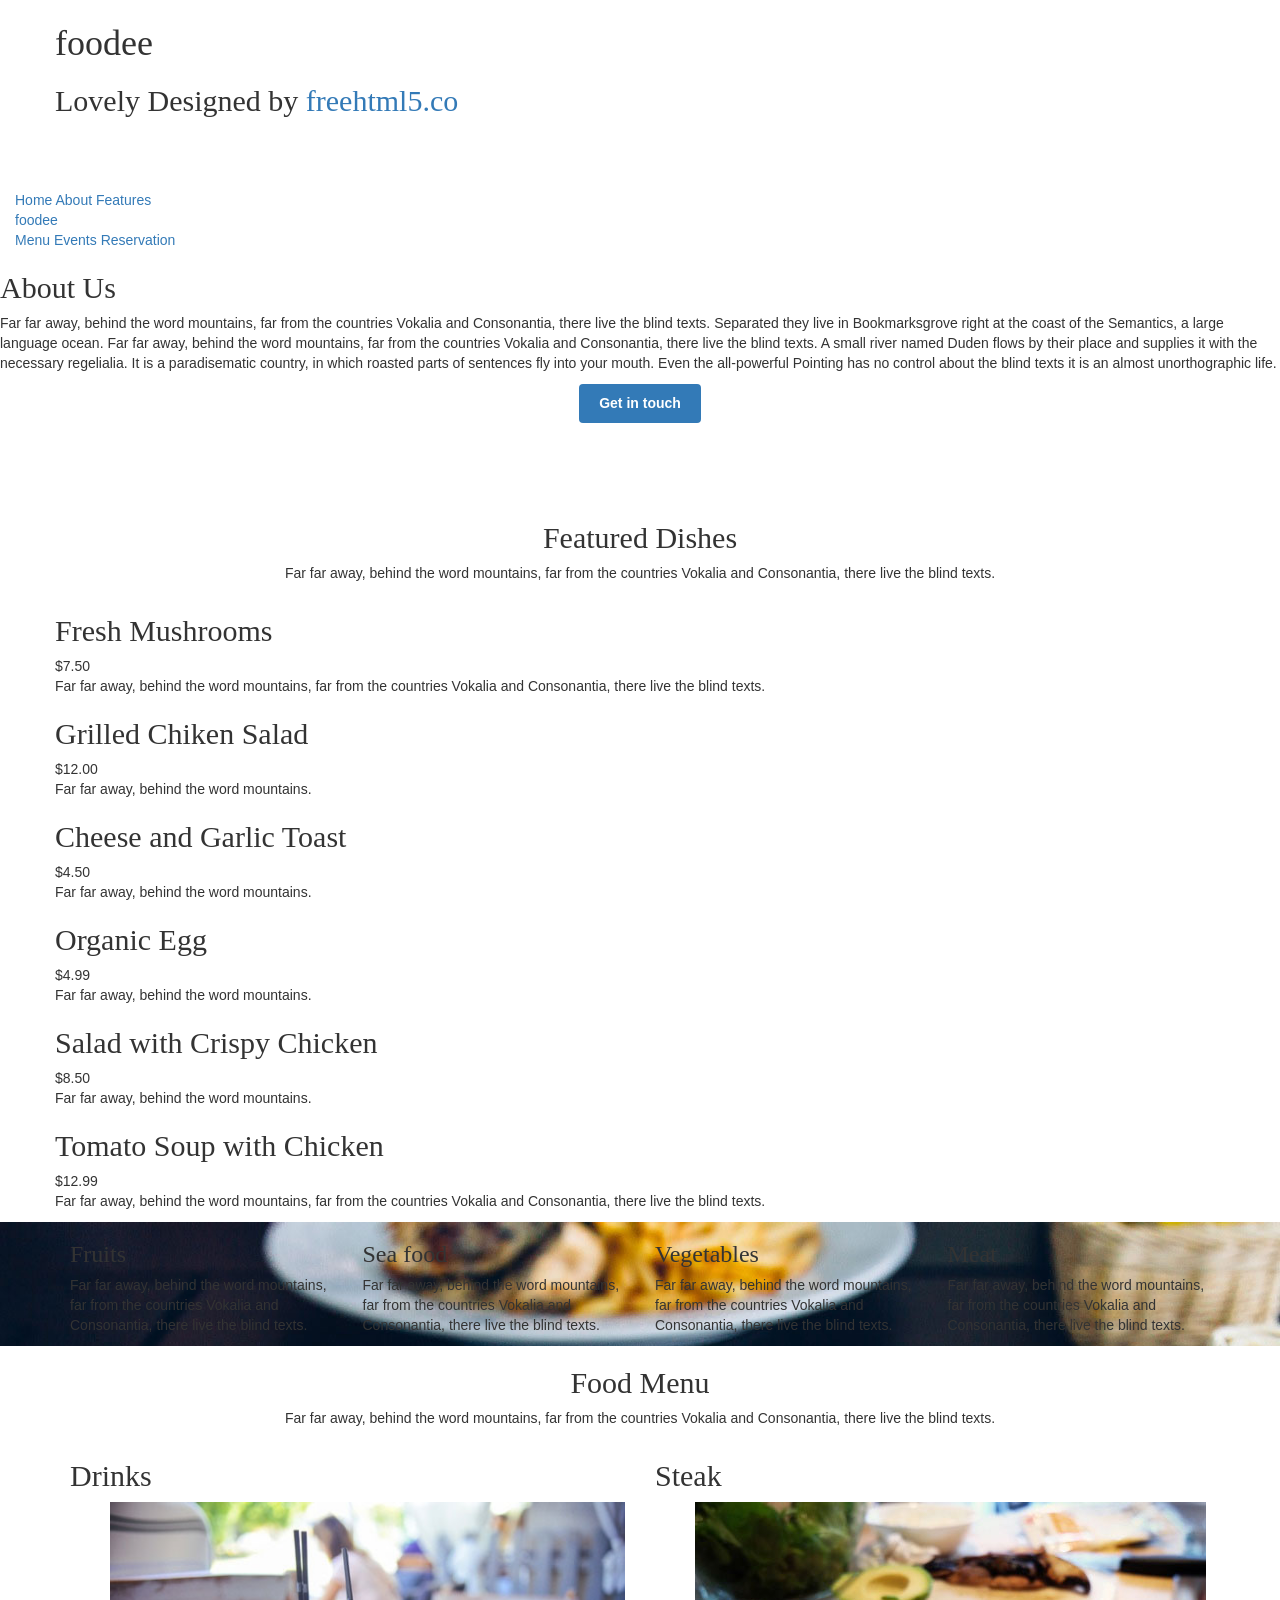
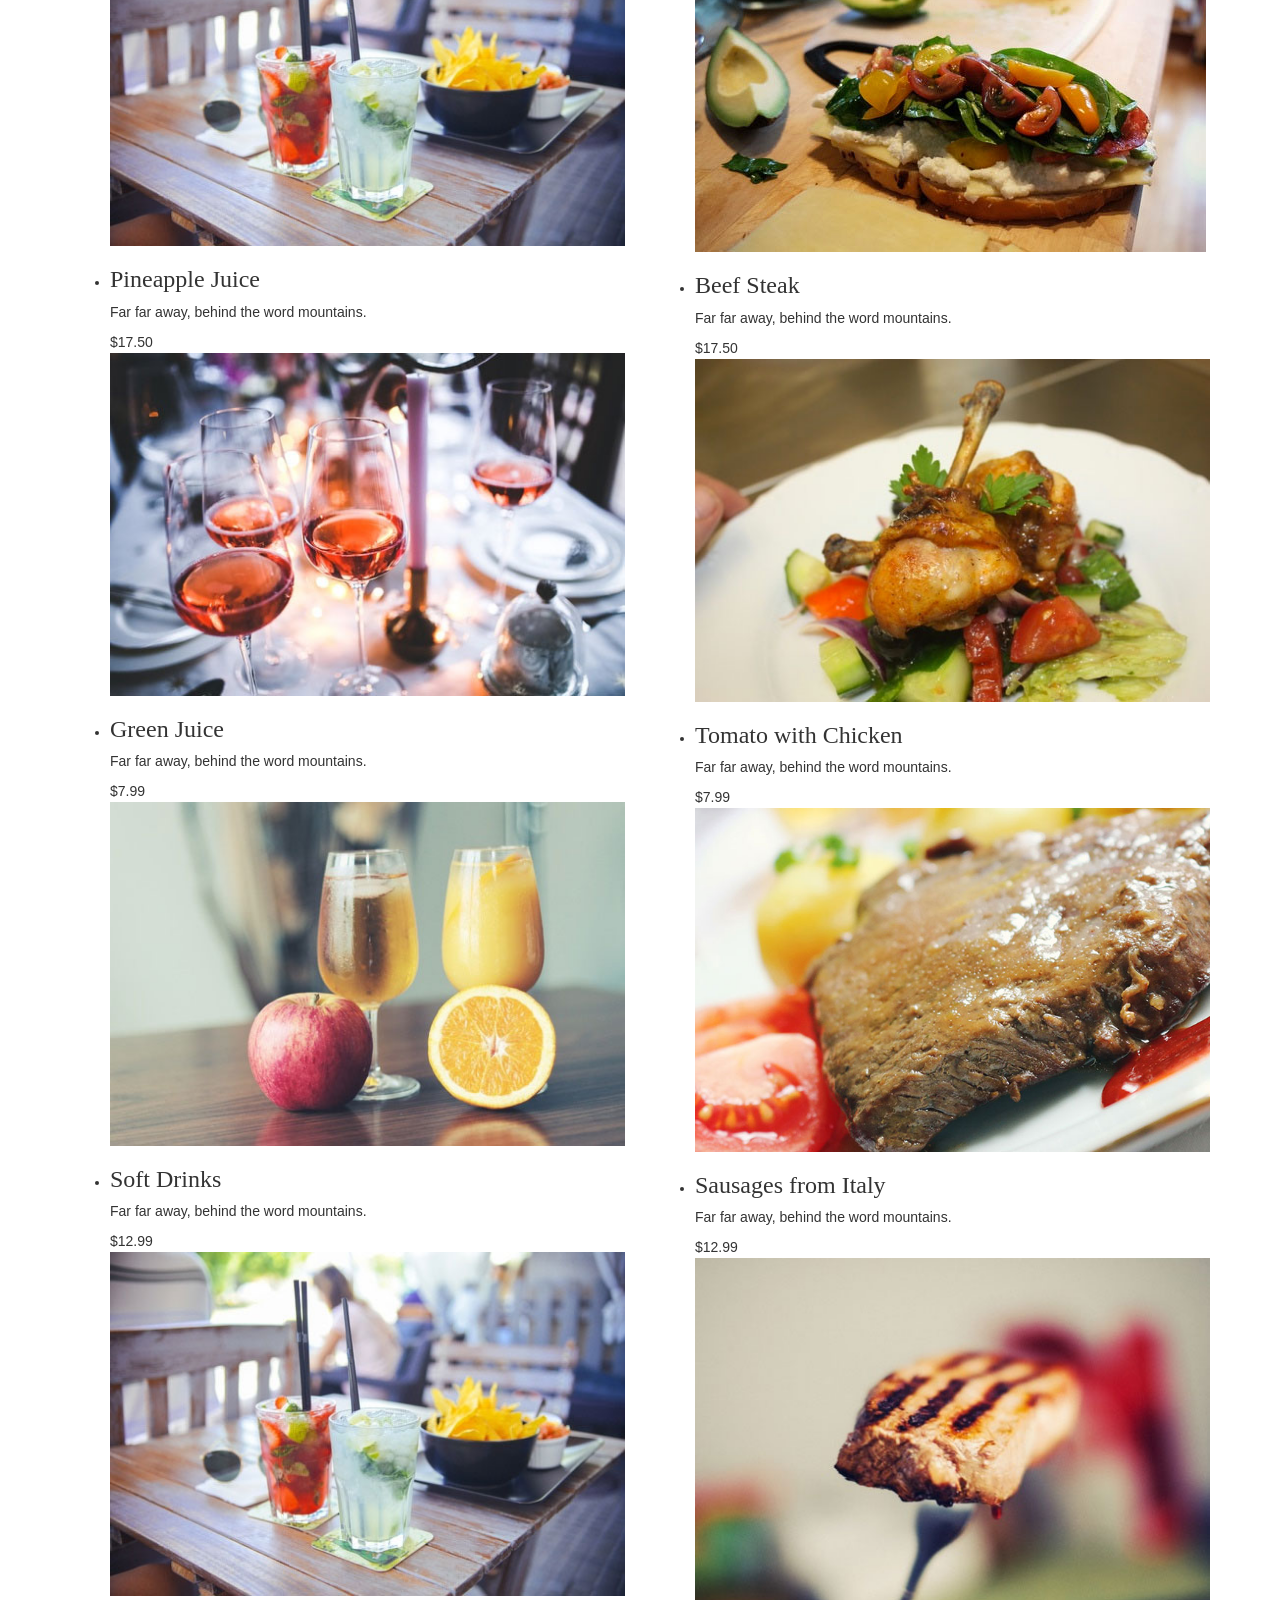
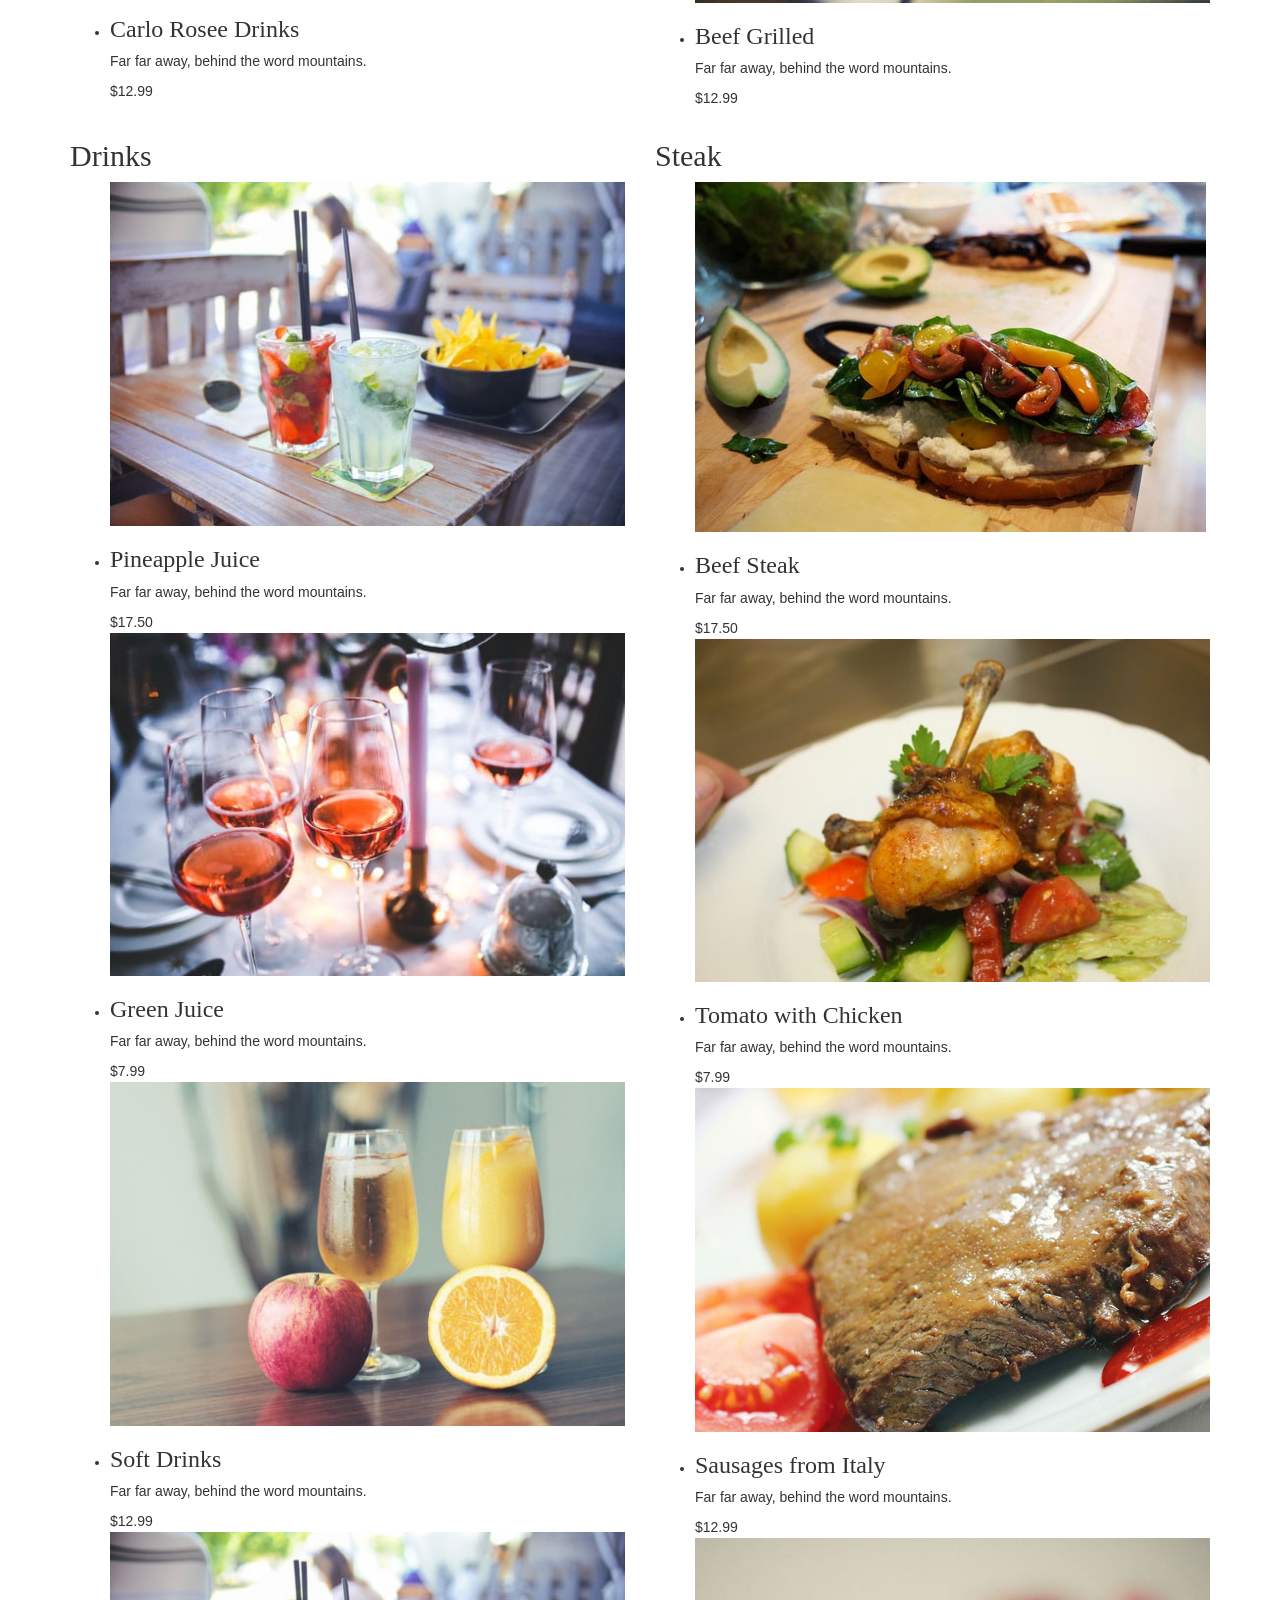
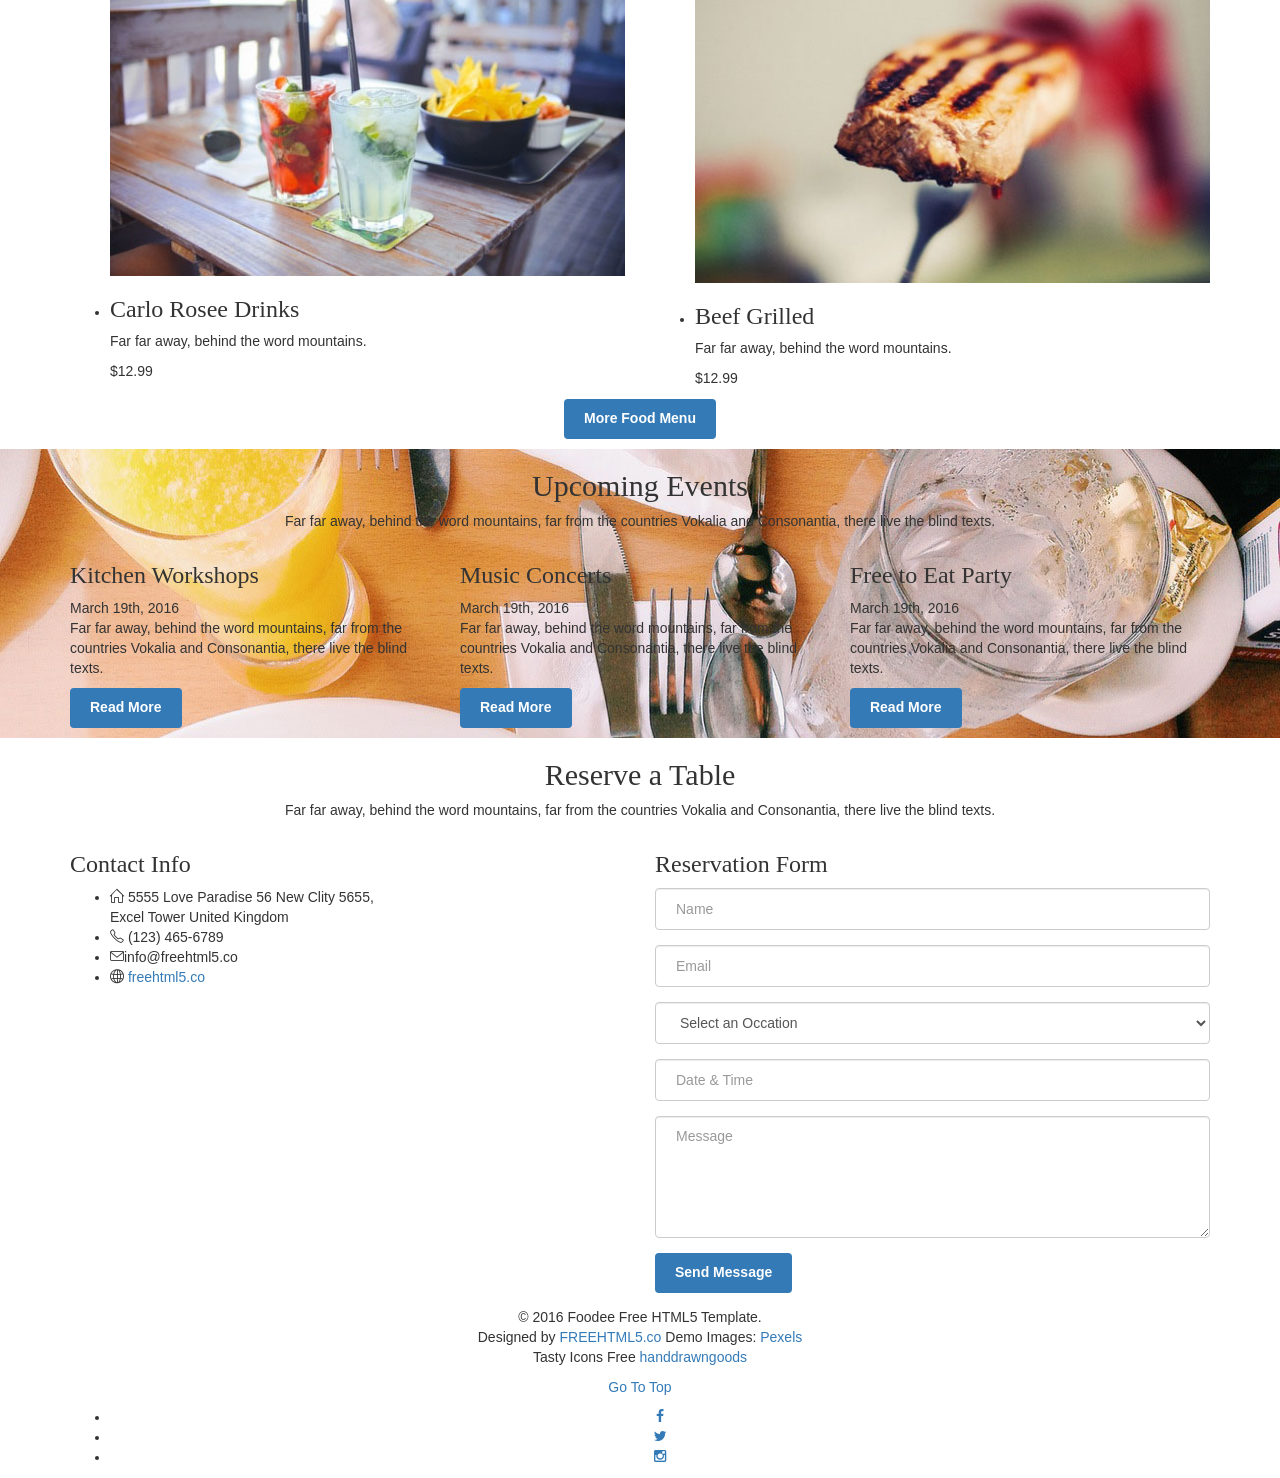
<file: public/assets-guest/index.html>
<!DOCTYPE html>
<!--[if lt IE 7]>      <html class="no-js lt-ie9 lt-ie8 lt-ie7"> <![endif]-->
<!--[if IE 7]>         <html class="no-js lt-ie9 lt-ie8"> <![endif]-->
<!--[if IE 8]>         <html class="no-js lt-ie9"> <![endif]-->
<!--[if gt IE 8]><!--> <html class="no-js"> <!--<![endif]-->
	<head>
	<meta charset="utf-8">
	<meta http-equiv="X-UA-Compatible" content="IE=edge">
	<title>Foodee &mdash; 100% Free Fully Responsive HTML5 Template by FREEHTML5.co</title>
	<meta name="viewport" content="width=device-width, initial-scale=1">
	<meta name="description" content="Free HTML5 Template by FREEHTML5.CO" />
	<meta name="keywords" content="free html5, free template, free bootstrap, html5, css3, mobile first, responsive" />
	<meta name="author" content="FREEHTML5.CO" />

  <!-- 
	//////////////////////////////////////////////////////

	FREE HTML5 TEMPLATE 
	DESIGNED & DEVELOPED by FREEHTML5.CO
		
	Website: 		http://freehtml5.co/
	Email: 			info@freehtml5.co
	Twitter: 		http://twitter.com/fh5co
	Facebook: 		https://www.facebook.com/fh5co

	//////////////////////////////////////////////////////
	 -->

  	<!-- Facebook and Twitter integration -->
	<meta property="og:title" content=""/>
	<meta property="og:image" content=""/>
	<meta property="og:url" content=""/>
	<meta property="og:site_name" content=""/>
	<meta property="og:description" content=""/>
	<meta name="twitter:title" content="" />
	<meta name="twitter:image" content="" />
	<meta name="twitter:url" content="" />
	<meta name="twitter:card" content="" />

	<!-- Place favicon.ico and apple-touch-icon.png in the root directory -->
	<link rel="shortcut icon" href="favicon.ico">

	<link href='https://fonts.googleapis.com/css?family=Playfair+Display:400,700,400italic,700italic|Merriweather:300,400italic,300italic,400,700italic' rel='stylesheet' type='text/css'>
	
	<!-- Animate.css -->
	<link rel="stylesheet" href="css/animate.css">
	<!-- Icomoon Icon Fonts-->
	<link rel="stylesheet" href="css/icomoon.css">
	<!-- Simple Line Icons -->
	<link rel="stylesheet" href="css/simple-line-icons.css">
	<!-- Datetimepicker -->
	<link rel="stylesheet" href="css/bootstrap-datetimepicker.min.css">
	<!-- Flexslider -->
	<link rel="stylesheet" href="css/flexslider.css">
	<!-- Bootstrap  -->
	<link rel="stylesheet" href="css/bootstrap.css">

	<link rel="stylesheet" href="css/style.css">


	<!-- Modernizr JS -->
	<script src="js/modernizr-2.6.2.min.js"></script>
	<!-- FOR IE9 below -->
	<!--[if lt IE 9]>
	<script src="js/respond.min.js"></script>
	<![endif]-->

	</head>
	<body>

	<div id="fh5co-container">
		<div id="fh5co-home" class="js-fullheight" data-section="home">

			<div class="flexslider">
				
				<div class="fh5co-overlay"></div>
				<div class="fh5co-text">
					<div class="container">
						<div class="row">
							<h1 class="to-animate">foodee</h1>
							<h2 class="to-animate">Lovely Designed <span>by</span> <a href="http://freehtml5.co/" target="_blank">freehtml5.co</a></h2>
						</div>
					</div>
				</div>
			  	<ul class="slides">
			   	<li style="background-image: url(images/slide_1.jpg);" data-stellar-background-ratio="0.5"></li>
			   	<li style="background-image: url(images/slide_2.jpg);" data-stellar-background-ratio="0.5"></li>
			   	<li style="background-image: url(images/slide_3.jpg);" data-stellar-background-ratio="0.5"></li>
			  	</ul>

			</div>
			
		</div>
		
		<div class="js-sticky">
			<div class="fh5co-main-nav">
				<div class="container-fluid">
					<div class="fh5co-menu-1">
						<a href="#" data-nav-section="home">Home</a>
						<a href="#" data-nav-section="about">About</a>
						<a href="#" data-nav-section="features">Features</a>
					</div>
					<div class="fh5co-logo">
						<a href="index.html">foodee</a>
					</div>
					<div class="fh5co-menu-2">
						<a href="#" data-nav-section="menu">Menu</a>
						<a href="#" data-nav-section="events">Events</a>
						<a href="#" data-nav-section="reservation">Reservation</a>
					</div>
				</div>
				
			</div>
		</div>

		<div id="fh5co-about" data-section="about">
			<div class="fh5co-2col fh5co-bg to-animate-2" style="background-image: url(images/res_img_1.jpg)"></div>
			<div class="fh5co-2col fh5co-text">
				<h2 class="heading to-animate">About Us</h2>
				<p class="to-animate"><span class="firstcharacter">F</span>ar far away, behind the word mountains, far from the countries Vokalia and Consonantia, there live the blind texts. Separated they live in Bookmarksgrove right at the coast of the Semantics, a large language ocean. Far far away, behind the word mountains, far from the countries Vokalia and Consonantia, there live the blind texts. A small river named Duden flows by their place and supplies it with the necessary regelialia. It is a paradisematic country, in which roasted parts of sentences fly into your mouth. Even the all-powerful Pointing has no control about the blind texts it is an almost unorthographic life.</p>
				<p class="text-center to-animate"><a href="#" class="btn btn-primary btn-outline">Get in touch</a></p>
			</div>
		</div>

		<div id="fh5co-sayings">
			<div class="container">
				<div class="row to-animate">

					<div class="flexslider">
						<ul class="slides">
							
							<li>
								<blockquote>
									<p>&ldquo;Cooking is an art, but all art requires knowing something about the techniques and materials&rdquo;</p>
									<p class="quote-author">&mdash; Nathan Myhrvold</p>
								</blockquote>
							</li>
							<li>
								<blockquote>
									<p>&ldquo;Give a man food, and he can eat for a day. Give a man a job, and he can only eat for 30 minutes on break.&rdquo;</p>
									<p class="quote-author">&mdash; Lev L. Spiro</p>
								</blockquote>
							</li>
							<li>
								<blockquote>
									<p>&ldquo;Find something you’re passionate about and keep tremendously interested in it.&rdquo;</p>
									<p class="quote-author">&mdash; Julia Child</p>
								</blockquote>
							</li>
							<li>
								<blockquote>
									<p>&ldquo;Never work before breakfast; if you have to work before breakfast, eat your breakfast first.&rdquo;</p>
									<p class="quote-author">&mdash; Josh Billings</p>
								</blockquote>
							</li>
							
							
						</ul>
					</div>

				</div>
			</div>
		</div>

		<div id="fh5co-featured" data-section="features">
			<div class="container">
				<div class="row text-center fh5co-heading row-padded">
					<div class="col-md-8 col-md-offset-2">
						<h2 class="heading to-animate">Featured Dishes</h2>
						<p class="sub-heading to-animate">Far far away, behind the word mountains, far from the countries Vokalia and Consonantia, there live the blind texts.</p>
					</div>
				</div>
				<div class="row">
					<div class="fh5co-grid">
						<div class="fh5co-v-half to-animate-2">
							<div class="fh5co-v-col-2 fh5co-bg-img" style="background-image: url(images/res_img_1.jpg)"></div>
							<div class="fh5co-v-col-2 fh5co-text fh5co-special-1 arrow-left">
								<h2>Fresh Mushrooms</h2>
								<span class="pricing">$7.50</span>
								<p>Far far away, behind the word mountains, far from the countries Vokalia and Consonantia, there live the blind texts.</p>
							</div>
						</div>
						<div class="fh5co-v-half">
							<div class="fh5co-h-row-2 to-animate-2">
								<div class="fh5co-v-col-2 fh5co-bg-img" style="background-image: url(images/res_img_2.jpg)"></div>
								<div class="fh5co-v-col-2 fh5co-text arrow-left">
									<h2>Grilled Chiken Salad</h2>
									<span class="pricing">$12.00</span>
									<p>Far far away, behind the word mountains.</p>
								</div>
							</div>
							<div class="fh5co-h-row-2 fh5co-reversed to-animate-2">
								<div class="fh5co-v-col-2 fh5co-bg-img" style="background-image: url(images/res_img_8.jpg)"></div>
								<div class="fh5co-v-col-2 fh5co-text arrow-right">
									<h2>Cheese and Garlic Toast</h2>
									<span class="pricing">$4.50</span>
									<p>Far far away, behind the word mountains.</p>
								</div>
							</div>
						</div>

						<div class="fh5co-v-half">
							<div class="fh5co-h-row-2 fh5co-reversed to-animate-2">
								<div class="fh5co-v-col-2 fh5co-bg-img" style="background-image: url(images/res_img_7.jpg)"></div>
								<div class="fh5co-v-col-2 fh5co-text arrow-right">
									<h2>Organic Egg</h2>
									<span class="pricing">$4.99</span>
									<p>Far far away, behind the word mountains.</p>
								</div>
							</div>
							<div class="fh5co-h-row-2 to-animate-2">
								<div class="fh5co-v-col-2 fh5co-bg-img" style="background-image: url(images/res_img_6.jpg)"></div>
								<div class="fh5co-v-col-2 fh5co-text arrow-left">
									<h2>Salad with Crispy Chicken</h2>
									<span class="pricing">$8.50</span>
									<p>Far far away, behind the word mountains.</p>
								</div>
							</div>
						</div>
						<div class="fh5co-v-half to-animate-2">
							<div class="fh5co-v-col-2 fh5co-bg-img" style="background-image: url(images/res_img_3.jpg)"></div>
							<div class="fh5co-v-col-2 fh5co-text fh5co-special-1 arrow-left">
								<h2>Tomato Soup with Chicken</h2>
								<span class="pricing">$12.99</span>
								<p>Far far away, behind the word mountains, far from the countries Vokalia and Consonantia, there live the blind texts.</p>
							</div>
						</div>

					</div>
				</div>

			</div>
		</div>

		<div id="fh5co-type" style="background-image: url(images/slide_3.jpg);" data-stellar-background-ratio="0.5">
			<div class="fh5co-overlay"></div>
			<div class="container">
				<div class="row">
					<div class="col-md-3 to-animate">
						<div class="fh5co-type">
							<h3 class="with-icon icon-1">Fruits</h3>
							<p>Far far away, behind the word mountains, far from the countries Vokalia and Consonantia, there live the blind texts.</p>
						</div>
					</div>
					<div class="col-md-3 to-animate">
						<div class="fh5co-type">
							<h3 class="with-icon icon-2">Sea food</h3>
							<p>Far far away, behind the word mountains, far from the countries Vokalia and Consonantia, there live the blind texts.</p>
						</div>
					</div>
					<div class="col-md-3 to-animate">
						<div class="fh5co-type">
							<h3 class="with-icon icon-3">Vegetables</h3>
							<p>Far far away, behind the word mountains, far from the countries Vokalia and Consonantia, there live the blind texts.</p>
						</div>
					</div>
					<div class="col-md-3 to-animate">
						<div class="fh5co-type">
							<h3 class="with-icon icon-4">Meat</h3>
							<p>Far far away, behind the word mountains, far from the countries Vokalia and Consonantia, there live the blind texts.</p>
						</div>
					</div>
				</div>
			</div>
		</div>

		<div id="fh5co-menus" data-section="menu">
			<div class="container">
				<div class="row text-center fh5co-heading row-padded">
					<div class="col-md-8 col-md-offset-2">
						<h2 class="heading to-animate">Food Menu</h2>
						<p class="sub-heading to-animate">Far far away, behind the word mountains, far from the countries Vokalia and Consonantia, there live the blind texts.</p>
					</div>
				</div>
				<div class="row row-padded">
					<div class="col-md-6">
						<div class="fh5co-food-menu to-animate-2">
							<h2 class="fh5co-drinks">Drinks</h2>
							<ul>
								<li>
									<div class="fh5co-food-desc">
										<figure>
											<img src="images/res_img_5.jpg" class="img-responsive" alt="Free HTML5 Templates by FREEHTML5.co">
										</figure>
										<div>
											<h3>Pineapple Juice</h3>
											<p>Far far away, behind the word mountains.</p>
										</div>
									</div>
									<div class="fh5co-food-pricing">
										$17.50
									</div>
								</li>
								<li>
									<div class="fh5co-food-desc">
										<figure>
											<img src="images/res_img_6.jpg" class="img-responsive" alt="Free HTML5 Templates by FREEHTML5.co">
										</figure>
										<div>
											<h3>Green Juice</h3>
											<p>Far far away, behind the word mountains.</p>
										</div>
									</div>
									<div class="fh5co-food-pricing">
										$7.99
									</div>
								</li>
								<li>
									<div class="fh5co-food-desc">
										<figure>
											<img src="images/res_img_7.jpg" class="img-responsive" alt="Free HTML5 Templates by FREEHTML5.co">
										</figure>
										<div>
											<h3>Soft Drinks</h3>
											<p>Far far away, behind the word mountains.</p>
										</div>
									</div>
									<div class="fh5co-food-pricing">
										$12.99
									</div>
								</li>
								<li>
									<div class="fh5co-food-desc">
										<figure>
											<img src="images/res_img_5.jpg" class="img-responsive" alt="Free HTML5 Templates by FREEHTML5.co">
										</figure>
										<div>
											<h3>Carlo Rosee Drinks</h3>
											<p>Far far away, behind the word mountains.</p>
										</div>
									</div>
									<div class="fh5co-food-pricing">
										$12.99
									</div>
								</li>
							</ul>
						</div>
					</div>
					<div class="col-md-6">
						<div class="fh5co-food-menu to-animate-2">
							<h2 class="fh5co-dishes">Steak</h2>
							<ul>
								<li>
									<div class="fh5co-food-desc">
										<figure>
											<img src="images/res_img_3.jpg" class="img-responsive" alt="Free HTML5 Templates by FREEHTML5.co">
										</figure>
										<div>
											<h3>Beef Steak</h3>
											<p>Far far away, behind the word mountains.</p>
										</div>
									</div>
									<div class="fh5co-food-pricing">
										$17.50
									</div>
								</li>
								<li>
									<div class="fh5co-food-desc">
										<figure>
											<img src="images/res_img_4.jpg" class="img-responsive" alt="Free HTML5 Templates by FREEHTML5.co">
										</figure>
										<div>
											<h3>Tomato with Chicken</h3>
											<p>Far far away, behind the word mountains.</p>
										</div>
									</div>
									<div class="fh5co-food-pricing">
										$7.99
									</div>
								</li>
								<li>
									<div class="fh5co-food-desc">
										<figure>
											<img src="images/res_img_2.jpg" class="img-responsive" alt="Free HTML5 Templates by FREEHTML5.co">
										</figure>
										<div>
											<h3>Sausages from Italy</h3>
											<p>Far far away, behind the word mountains.</p>
										</div>
									</div>
									<div class="fh5co-food-pricing">
										$12.99
									</div>
								</li>
								<li>
									<div class="fh5co-food-desc">
										<figure>
											<img src="images/res_img_8.jpg" class="img-responsive" alt="Free HTML5 Templates by FREEHTML5.co">
										</figure>
										<div>
											<h3>Beef Grilled</h3>
											<p>Far far away, behind the word mountains.</p>
										</div>
									</div>
									<div class="fh5co-food-pricing">
										$12.99
									</div>
								</li>
							</ul>
						</div>
					</div>
					<div class="col-md-6">
						<div class="fh5co-food-menu to-animate-2">
							<h2 class="fh5co-drinks">Drinks</h2>
							<ul>
								<li>
									<div class="fh5co-food-desc">
										<figure>
											<img src="images/res_img_5.jpg" class="img-responsive" alt="Free HTML5 Templates by FREEHTML5.co">
										</figure>
										<div>
											<h3>Pineapple Juice</h3>
											<p>Far far away, behind the word mountains.</p>
										</div>
									</div>
									<div class="fh5co-food-pricing">
										$17.50
									</div>
								</li>
								<li>
									<div class="fh5co-food-desc">
										<figure>
											<img src="images/res_img_6.jpg" class="img-responsive" alt="Free HTML5 Templates by FREEHTML5.co">
										</figure>
										<div>
											<h3>Green Juice</h3>
											<p>Far far away, behind the word mountains.</p>
										</div>
									</div>
									<div class="fh5co-food-pricing">
										$7.99
									</div>
								</li>
								<li>
									<div class="fh5co-food-desc">
										<figure>
											<img src="images/res_img_7.jpg" class="img-responsive" alt="Free HTML5 Templates by FREEHTML5.co">
										</figure>
										<div>
											<h3>Soft Drinks</h3>
											<p>Far far away, behind the word mountains.</p>
										</div>
									</div>
									<div class="fh5co-food-pricing">
										$12.99
									</div>
								</li>
								<li>
									<div class="fh5co-food-desc">
										<figure>
											<img src="images/res_img_5.jpg" class="img-responsive" alt="Free HTML5 Templates by FREEHTML5.co">
										</figure>
										<div>
											<h3>Carlo Rosee Drinks</h3>
											<p>Far far away, behind the word mountains.</p>
										</div>
									</div>
									<div class="fh5co-food-pricing">
										$12.99
									</div>
								</li>
							</ul>
						</div>
					</div>
					<div class="col-md-6">
						<div class="fh5co-food-menu to-animate-2">
							<h2 class="fh5co-dishes">Steak</h2>
							<ul>
								<li>
									<div class="fh5co-food-desc">
										<figure>
											<img src="images/res_img_3.jpg" class="img-responsive" alt="Free HTML5 Templates by FREEHTML5.co">
										</figure>
										<div>
											<h3>Beef Steak</h3>
											<p>Far far away, behind the word mountains.</p>
										</div>
									</div>
									<div class="fh5co-food-pricing">
										$17.50
									</div>
								</li>
								<li>
									<div class="fh5co-food-desc">
										<figure>
											<img src="images/res_img_4.jpg" class="img-responsive" alt="Free HTML5 Templates by FREEHTML5.co">
										</figure>
										<div>
											<h3>Tomato with Chicken</h3>
											<p>Far far away, behind the word mountains.</p>
										</div>
									</div>
									<div class="fh5co-food-pricing">
										$7.99
									</div>
								</li>
								<li>
									<div class="fh5co-food-desc">
										<figure>
											<img src="images/res_img_2.jpg" class="img-responsive" alt="Free HTML5 Templates by FREEHTML5.co">
										</figure>
										<div>
											<h3>Sausages from Italy</h3>
											<p>Far far away, behind the word mountains.</p>
										</div>
									</div>
									<div class="fh5co-food-pricing">
										$12.99
									</div>
								</li>
								<li>
									<div class="fh5co-food-desc">
										<figure>
											<img src="images/res_img_8.jpg" class="img-responsive" alt="Free HTML5 Templates by FREEHTML5.co">
										</figure>
										<div>
											<h3>Beef Grilled</h3>
											<p>Far far away, behind the word mountains.</p>
										</div>
									</div>
									<div class="fh5co-food-pricing">
										$12.99
									</div>
								</li>
							</ul>
						</div>
					</div>
				</div>
				<div class="row">
					<div class="col-md-4 col-md-offset-4 text-center to-animate-2">
						<p><a href="#" class="btn btn-primary btn-outline">More Food Menu</a></p>
					</div>
				</div>
			</div>
		</div>

		<div id="fh5co-events" data-section="events" style="background-image: url(images/slide_2.jpg);" data-stellar-background-ratio="0.5">
			<div class="fh5co-overlay"></div>
			<div class="container">
				<div class="row text-center fh5co-heading row-padded">
					<div class="col-md-8 col-md-offset-2 to-animate">
						<h2 class="heading">Upcoming Events</h2>
						<p class="sub-heading">Far far away, behind the word mountains, far from the countries Vokalia and Consonantia, there live the blind texts.</p>
					</div>
				</div>
				<div class="row">
					<div class="col-md-4">
						<div class="fh5co-event to-animate-2">
							<h3>Kitchen Workshops</h3>
							<span class="fh5co-event-meta">March 19th, 2016</span>
							<p>Far far away, behind the word mountains, far from the countries Vokalia and Consonantia, there live the blind texts.</p>
							<p><a href="#" class="btn btn-primary btn-outline">Read More</a></p>
						</div>
					</div>
					<div class="col-md-4">
						<div class="fh5co-event to-animate-2">
							<h3>Music Concerts</h3>
							<span class="fh5co-event-meta">March 19th, 2016</span>
							<p>Far far away, behind the word mountains, far from the countries Vokalia and Consonantia, there live the blind texts.</p>
							<p><a href="#" class="btn btn-primary btn-outline">Read More</a></p>
						</div>
					</div>
					<div class="col-md-4">
						<div class="fh5co-event to-animate-2">
							<h3>Free to Eat Party</h3>
							<span class="fh5co-event-meta">March 19th, 2016</span>
							<p>Far far away, behind the word mountains, far from the countries Vokalia and Consonantia, there live the blind texts.</p>
							<p><a href="#" class="btn btn-primary btn-outline">Read More</a></p>
						</div>
					</div>
				</div>
			</div>
		</div>

		<div id="fh5co-contact" data-section="reservation">
			<div class="container">
				<div class="row text-center fh5co-heading row-padded">
					<div class="col-md-8 col-md-offset-2">
						<h2 class="heading to-animate">Reserve a Table</h2>
						<p class="sub-heading to-animate">Far far away, behind the word mountains, far from the countries Vokalia and Consonantia, there live the blind texts.</p>
					</div>
				</div>
				<div class="row">
					<div class="col-md-6 to-animate-2">
						<h3>Contact Info</h3>
						<ul class="fh5co-contact-info">
							<li class="fh5co-contact-address ">
								<i class="icon-home"></i>
								5555 Love Paradise 56 New Clity 5655, <br>Excel Tower United Kingdom
							</li>
							<li><i class="icon-phone"></i> (123) 465-6789</li>
							<li><i class="icon-envelope"></i>info@freehtml5.co</li>
							<li><i class="icon-globe"></i> <a href="http://freehtml5.co/" target="_blank">freehtml5.co</a></li>
						</ul>
					</div>
					<div class="col-md-6 to-animate-2">
						<h3>Reservation Form</h3>
						<div class="form-group ">
							<label for="name" class="sr-only">Name</label>
							<input id="name" class="form-control" placeholder="Name" type="text">
						</div>
						<div class="form-group ">
							<label for="email" class="sr-only">Email</label>
							<input id="email" class="form-control" placeholder="Email" type="email">
						</div>
						<div class="form-group">
							<label for="occation" class="sr-only">Occation</label>
							<select class="form-control" id="occation">
								<option>Select an Occation</option>
							  <option>Wedding Ceremony</option>
							  <option>Birthday</option>
							  <option>Others</option>
							</select>
						</div>
						<div class="form-group ">
							<label for="date" class="sr-only">Date</label>
							<input id="date" class="form-control" placeholder="Date &amp; Time" type="text">
						</div>


							
						<div class="form-group ">
							<label for="message" class="sr-only">Message</label>
							<textarea name="" id="message" cols="30" rows="5" class="form-control" placeholder="Message"></textarea>
						</div>
						<div class="form-group ">
							<input class="btn btn-primary" value="Send Message" type="submit">
						</div>
						</div>
				</div>
			</div>
		</div>

		
	</div>

	<div id="fh5co-footer">
		<div class="container">
			<div class="row row-padded">
				<div class="col-md-12 text-center">
					<p class="to-animate">&copy; 2016 Foodee Free HTML5 Template. <br> Designed by <a href="http://freehtml5.co/" target="_blank">FREEHTML5.co</a> Demo Images: <a href="http://pexels.com/" target="_blank">Pexels</a> <br> Tasty Icons Free <a href="http://handdrawngoods.com/store/tasty-icons-free-food-icons/" target="_blank">handdrawngoods</a>
					</p>
					<p class="text-center to-animate"><a href="#" class="js-gotop">Go To Top</a></p>
				</div>
			</div>
			<div class="row">
				<div class="col-md-12 text-center">
					<ul class="fh5co-social">
						<li class="to-animate-2"><a href="#"><i class="icon-facebook"></i></a></li>
						<li class="to-animate-2"><a href="#"><i class="icon-twitter"></i></a></li>
						<li class="to-animate-2"><a href="#"><i class="icon-instagram"></i></a></li>
					</ul>
				</div>
			</div>
		</div>
	</div>


	
	
	
	
	<!-- jQuery -->
	<script src="js/jquery.min.js"></script>
	<!-- jQuery Easing -->
	<script src="js/jquery.easing.1.3.js"></script>
	<!-- Bootstrap -->
	<script src="js/bootstrap.min.js"></script>
	<!-- Bootstrap DateTimePicker -->
	<script src="js/moment.js"></script>
	<script src="js/bootstrap-datetimepicker.min.js"></script>
	<!-- Waypoints -->
	<script src="js/jquery.waypoints.min.js"></script>
	<!-- Stellar Parallax -->
	<script src="js/jquery.stellar.min.js"></script>

	<!-- Flexslider -->
	<script src="js/jquery.flexslider-min.js"></script>
	<script>
		$(function () {
	       $('#date').datetimepicker();
	   });
	</script>
	<!-- Main JS -->
	<script src="js/main.js"></script>

	</body>
</html>
</file>
<file: public/assets-guest/css/icomoon.css>
@font-face {
	font-family: 'icomoon';
	src:url('../fonts/icomoon/icomoon.eot?qtatmt');
	src:url('../fonts/icomoon/icomoon.eot?qtatmt#iefix') format('embedded-opentype'),
		url('../fonts/icomoon/icomoon.ttf?qtatmt') format('truetype'),
		url('../fonts/icomoon/icomoon.woff?qtatmt') format('woff'),
		url('../fonts/icomoon/icomoon.svg?qtatmt#icomoon') format('svg');
	font-weight: normal;
	font-style: normal;
}

[class^="icon-"], [class*=" icon-"] {
	font-family: 'icomoon';
	speak: none;
	font-style: normal;
	font-weight: normal;
	font-variant: normal;
	text-transform: none;
	line-height: 1;

	/* Better Font Rendering =========== */
	-webkit-font-smoothing: antialiased;
	-moz-osx-font-smoothing: grayscale;
}

.icon-glass:before {
	content: "\f000";
}
.icon-music:before {
	content: "\f001";
}
.icon-search2:before {
	content: "\f002";
}
.icon-envelope-o:before {
	content: "\f003";
}
.icon-heart:before {
	content: "\f004";
}
.icon-star:before {
	content: "\f005";
}
.icon-star-o:before {
	content: "\f006";
}
.icon-user:before {
	content: "\f007";
}
.icon-film:before {
	content: "\f008";
}
.icon-th-large:before {
	content: "\f009";
}
.icon-th:before {
	content: "\f00a";
}
.icon-th-list:before {
	content: "\f00b";
}
.icon-check:before {
	content: "\f00c";
}
.icon-close:before {
	content: "\f00d";
}
.icon-remove:before {
	content: "\f00d";
}
.icon-times:before {
	content: "\f00d";
}
.icon-search-plus:before {
	content: "\f00e";
}
.icon-search-minus:before {
	content: "\f010";
}
.icon-power-off:before {
	content: "\f011";
}
.icon-signal:before {
	content: "\f012";
}
.icon-cog:before {
	content: "\f013";
}
.icon-gear:before {
	content: "\f013";
}
.icon-trash-o:before {
	content: "\f014";
}
.icon-home:before {
	content: "\f015";
}
.icon-file-o:before {
	content: "\f016";
}
.icon-clock-o:before {
	content: "\f017";
}
.icon-road:before {
	content: "\f018";
}
.icon-download:before {
	content: "\f019";
}
.icon-arrow-circle-o-down:before {
	content: "\f01a";
}
.icon-arrow-circle-o-up:before {
	content: "\f01b";
}
.icon-inbox:before {
	content: "\f01c";
}
.icon-play-circle-o:before {
	content: "\f01d";
}
.icon-repeat2:before {
	content: "\f01e";
}
.icon-rotate-right:before {
	content: "\f01e";
}
.icon-refresh:before {
	content: "\f021";
}
.icon-list-alt:before {
	content: "\f022";
}
.icon-lock:before {
	content: "\f023";
}
.icon-flag:before {
	content: "\f024";
}
.icon-headphones:before {
	content: "\f025";
}
.icon-volume-off:before {
	content: "\f026";
}
.icon-volume-down:before {
	content: "\f027";
}
.icon-volume-up:before {
	content: "\f028";
}
.icon-qrcode:before {
	content: "\f029";
}
.icon-barcode:before {
	content: "\f02a";
}
.icon-tag:before {
	content: "\f02b";
}
.icon-tags:before {
	content: "\f02c";
}
.icon-book:before {
	content: "\f02d";
}
.icon-bookmark:before {
	content: "\f02e";
}
.icon-print:before {
	content: "\f02f";
}
.icon-camera:before {
	content: "\f030";
}
.icon-font:before {
	content: "\f031";
}
.icon-bold:before {
	content: "\f032";
}
.icon-italic:before {
	content: "\f033";
}
.icon-text-height:before {
	content: "\f034";
}
.icon-text-width:before {
	content: "\f035";
}
.icon-align-left:before {
	content: "\f036";
}
.icon-align-center2:before {
	content: "\f037";
}
.icon-align-right:before {
	content: "\f038";
}
.icon-align-justify2:before {
	content: "\f039";
}
.icon-list:before {
	content: "\f03a";
}
.icon-dedent:before {
	content: "\f03b";
}
.icon-outdent:before {
	content: "\f03b";
}
.icon-indent:before {
	content: "\f03c";
}
.icon-video-camera:before {
	content: "\f03d";
}
.icon-image:before {
	content: "\f03e";
}
.icon-photo:before {
	content: "\f03e";
}
.icon-picture-o:before {
	content: "\f03e";
}
.icon-pencil:before {
	content: "\f040";
}
.icon-map-marker:before {
	content: "\f041";
}
.icon-adjust:before {
	content: "\f042";
}
.icon-tint:before {
	content: "\f043";
}
.icon-edit:before {
	content: "\f044";
}
.icon-pencil-square-o:before {
	content: "\f044";
}
.icon-share-square-o:before {
	content: "\f045";
}
.icon-check-square-o:before {
	content: "\f046";
}
.icon-arrows:before {
	content: "\f047";
}
.icon-step-backward:before {
	content: "\f048";
}
.icon-fast-backward:before {
	content: "\f049";
}
.icon-backward:before {
	content: "\f04a";
}
.icon-play2:before {
	content: "\f04b";
}
.icon-pause2:before {
	content: "\f04c";
}
.icon-stop2:before {
	content: "\f04d";
}
.icon-forward:before {
	content: "\f04e";
}
.icon-fast-forward2:before {
	content: "\f050";
}
.icon-step-forward:before {
	content: "\f051";
}
.icon-eject:before {
	content: "\f052";
}
.icon-chevron-left:before {
	content: "\f053";
}
.icon-chevron-right:before {
	content: "\f054";
}
.icon-plus-circle:before {
	content: "\f055";
}
.icon-minus-circle:before {
	content: "\f056";
}
.icon-times-circle:before {
	content: "\f057";
}
.icon-check-circle:before {
	content: "\f058";
}
.icon-question-circle:before {
	content: "\f059";
}
.icon-info-circle:before {
	content: "\f05a";
}
.icon-crosshairs:before {
	content: "\f05b";
}
.icon-times-circle-o:before {
	content: "\f05c";
}
.icon-check-circle-o:before {
	content: "\f05d";
}
.icon-ban2:before {
	content: "\f05e";
}
.icon-arrow-left:before {
	content: "\f060";
}
.icon-arrow-right:before {
	content: "\f061";
}
.icon-arrow-up:before {
	content: "\f062";
}
.icon-arrow-down:before {
	content: "\f063";
}
.icon-mail-forward:before {
	content: "\f064";
}
.icon-share:before {
	content: "\f064";
}
.icon-expand2:before {
	content: "\f065";
}
.icon-compress:before {
	content: "\f066";
}
.icon-plus:before {
	content: "\f067";
}
.icon-minus:before {
	content: "\f068";
}
.icon-asterisk:before {
	content: "\f069";
}
.icon-exclamation-circle:before {
	content: "\f06a";
}
.icon-gift:before {
	content: "\f06b";
}
.icon-leaf:before {
	content: "\f06c";
}
.icon-fire:before {
	content: "\f06d";
}
.icon-eye:before {
	content: "\f06e";
}
.icon-eye-slash:before {
	content: "\f070";
}
.icon-exclamation-triangle:before {
	content: "\f071";
}
.icon-warning:before {
	content: "\f071";
}
.icon-plane:before {
	content: "\f072";
}
.icon-calendar:before {
	content: "\f073";
}
.icon-random:before {
	content: "\f074";
}
.icon-comment:before {
	content: "\f075";
}
.icon-magnet:before {
	content: "\f076";
}
.icon-chevron-up:before {
	content: "\f077";
}
.icon-chevron-down:before {
	content: "\f078";
}
.icon-retweet:before {
	content: "\f079";
}
.icon-shopping-cart:before {
	content: "\f07a";
}
.icon-folder:before {
	content: "\f07b";
}
.icon-folder-open:before {
	content: "\f07c";
}
.icon-arrows-v:before {
	content: "\f07d";
}
.icon-arrows-h:before {
	content: "\f07e";
}
.icon-bar-chart:before {
	content: "\f080";
}
.icon-bar-chart-o:before {
	content: "\f080";
}
.icon-twitter-square:before {
	content: "\f081";
}
.icon-facebook-square:before {
	content: "\f082";
}
.icon-camera-retro:before {
	content: "\f083";
}
.icon-key:before {
	content: "\f084";
}
.icon-cogs:before {
	content: "\f085";
}
.icon-gears:before {
	content: "\f085";
}
.icon-comments:before {
	content: "\f086";
}
.icon-thumbs-o-up:before {
	content: "\f087";
}
.icon-thumbs-o-down:before {
	content: "\f088";
}
.icon-star-half:before {
	content: "\f089";
}
.icon-heart-o:before {
	content: "\f08a";
}
.icon-sign-out:before {
	content: "\f08b";
}
.icon-linkedin-square:before {
	content: "\f08c";
}
.icon-thumb-tack:before {
	content: "\f08d";
}
.icon-external-link:before {
	content: "\f08e";
}
.icon-sign-in:before {
	content: "\f090";
}
.icon-trophy:before {
	content: "\f091";
}
.icon-github-square:before {
	content: "\f092";
}
.icon-upload:before {
	content: "\f093";
}
.icon-lemon-o:before {
	content: "\f094";
}
.icon-phone:before {
	content: "\f095";
}
.icon-square-o:before {
	content: "\f096";
}
.icon-bookmark-o:before {
	content: "\f097";
}
.icon-phone-square:before {
	content: "\f098";
}
.icon-twitter:before {
	content: "\f099";
}
.icon-facebook:before {
	content: "\f09a";
}
.icon-facebook-f:before {
	content: "\f09a";
}
.icon-github:before {
	content: "\f09b";
}
.icon-unlock2:before {
	content: "\f09c";
}
.icon-credit-card:before {
	content: "\f09d";
}
.icon-feed:before {
	content: "\f09e";
}
.icon-rss:before {
	content: "\f09e";
}
.icon-hdd-o:before {
	content: "\f0a0";
}
.icon-bullhorn:before {
	content: "\f0a1";
}
.icon-bell-o:before {
	content: "\f0a2";
}
.icon-certificate:before {
	content: "\f0a3";
}
.icon-hand-o-right:before {
	content: "\f0a4";
}
.icon-hand-o-left:before {
	content: "\f0a5";
}
.icon-hand-o-up:before {
	content: "\f0a6";
}
.icon-hand-o-down:before {
	content: "\f0a7";
}
.icon-arrow-circle-left:before {
	content: "\f0a8";
}
.icon-arrow-circle-right:before {
	content: "\f0a9";
}
.icon-arrow-circle-up:before {
	content: "\f0aa";
}
.icon-arrow-circle-down:before {
	content: "\f0ab";
}
.icon-globe:before {
	content: "\f0ac";
}
.icon-wrench:before {
	content: "\f0ad";
}
.icon-tasks:before {
	content: "\f0ae";
}
.icon-filter:before {
	content: "\f0b0";
}
.icon-briefcase:before {
	content: "\f0b1";
}
.icon-arrows-alt:before {
	content: "\f0b2";
}
.icon-group:before {
	content: "\f0c0";
}
.icon-users:before {
	content: "\f0c0";
}
.icon-chain:before {
	content: "\f0c1";
}
.icon-link:before {
	content: "\f0c1";
}
.icon-cloud:before {
	content: "\f0c2";
}
.icon-flask:before {
	content: "\f0c3";
}
.icon-cut:before {
	content: "\f0c4";
}
.icon-scissors:before {
	content: "\f0c4";
}
.icon-copy:before {
	content: "\f0c5";
}
.icon-files-o:before {
	content: "\f0c5";
}
.icon-paperclip:before {
	content: "\f0c6";
}
.icon-floppy-o:before {
	content: "\f0c7";
}
.icon-save:before {
	content: "\f0c7";
}
.icon-square:before {
	content: "\f0c8";
}
.icon-bars:before {
	content: "\f0c9";
}
.icon-navicon:before {
	content: "\f0c9";
}
.icon-reorder:before {
	content: "\f0c9";
}
.icon-list-ul:before {
	content: "\f0ca";
}
.icon-list-ol:before {
	content: "\f0cb";
}
.icon-strikethrough:before {
	content: "\f0cc";
}
.icon-underline:before {
	content: "\f0cd";
}
.icon-table:before {
	content: "\f0ce";
}
.icon-magic:before {
	content: "\f0d0";
}
.icon-truck:before {
	content: "\f0d1";
}
.icon-pinterest:before {
	content: "\f0d2";
}
.icon-pinterest-square:before {
	content: "\f0d3";
}
.icon-google-plus-square:before {
	content: "\f0d4";
}
.icon-google-plus:before {
	content: "\f0d5";
}
.icon-money:before {
	content: "\f0d6";
}
.icon-caret-down:before {
	content: "\f0d7";
}
.icon-caret-up:before {
	content: "\f0d8";
}
.icon-caret-left:before {
	content: "\f0d9";
}
.icon-caret-right:before {
	content: "\f0da";
}
.icon-columns2:before {
	content: "\f0db";
}
.icon-sort:before {
	content: "\f0dc";
}
.icon-unsorted:before {
	content: "\f0dc";
}
.icon-sort-desc:before {
	content: "\f0dd";
}
.icon-sort-down:before {
	content: "\f0dd";
}
.icon-sort-asc:before {
	content: "\f0de";
}
.icon-sort-up:before {
	content: "\f0de";
}
.icon-envelope:before {
	content: "\f0e0";
}
.icon-linkedin:before {
	content: "\f0e1";
}
.icon-rotate-left:before {
	content: "\f0e2";
}
.icon-undo:before {
	content: "\f0e2";
}
.icon-gavel:before {
	content: "\f0e3";
}
.icon-legal:before {
	content: "\f0e3";
}
.icon-dashboard:before {
	content: "\f0e4";
}
.icon-tachometer:before {
	content: "\f0e4";
}
.icon-comment-o:before {
	content: "\f0e5";
}
.icon-comments-o:before {
	content: "\f0e6";
}
.icon-bolt:before {
	content: "\f0e7";
}
.icon-flash:before {
	content: "\f0e7";
}
.icon-sitemap:before {
	content: "\f0e8";
}
.icon-umbrella2:before {
	content: "\f0e9";
}
.icon-clipboard:before {
	content: "\f0ea";
}
.icon-paste:before {
	content: "\f0ea";
}
.icon-lightbulb-o:before {
	content: "\f0eb";
}
.icon-exchange:before {
	content: "\f0ec";
}
.icon-cloud-download2:before {
	content: "\f0ed";
}
.icon-cloud-upload2:before {
	content: "\f0ee";
}
.icon-user-md:before {
	content: "\f0f0";
}
.icon-stethoscope:before {
	content: "\f0f1";
}
.icon-suitcase:before {
	content: "\f0f2";
}
.icon-bell:before {
	content: "\f0f3";
}
.icon-coffee:before {
	content: "\f0f4";
}
.icon-cutlery:before {
	content: "\f0f5";
}
.icon-file-text-o:before {
	content: "\f0f6";
}
.icon-building-o:before {
	content: "\f0f7";
}
.icon-hospital-o:before {
	content: "\f0f8";
}
.icon-ambulance:before {
	content: "\f0f9";
}
.icon-medkit:before {
	content: "\f0fa";
}
.icon-fighter-jet:before {
	content: "\f0fb";
}
.icon-beer:before {
	content: "\f0fc";
}
.icon-h-square:before {
	content: "\f0fd";
}
.icon-plus-square:before {
	content: "\f0fe";
}
.icon-angle-double-left:before {
	content: "\f100";
}
.icon-angle-double-right:before {
	content: "\f101";
}
.icon-angle-double-up:before {
	content: "\f102";
}
.icon-angle-double-down:before {
	content: "\f103";
}
.icon-angle-left:before {
	content: "\f104";
}
.icon-angle-right:before {
	content: "\f105";
}
.icon-angle-up:before {
	content: "\f106";
}
.icon-angle-down:before {
	content: "\f107";
}
.icon-desktop:before {
	content: "\f108";
}
.icon-laptop:before {
	content: "\f109";
}
.icon-tablet:before {
	content: "\f10a";
}
.icon-mobile:before {
	content: "\f10b";
}
.icon-mobile-phone:before {
	content: "\f10b";
}
.icon-circle-o:before {
	content: "\f10c";
}
.icon-quote-left:before {
	content: "\f10d";
}
.icon-quote-right:before {
	content: "\f10e";
}
.icon-spinner:before {
	content: "\f110";
}
.icon-circle:before {
	content: "\f111";
}
.icon-mail-reply:before {
	content: "\f112";
}
.icon-reply:before {
	content: "\f112";
}
.icon-github-alt:before {
	content: "\f113";
}
.icon-folder-o:before {
	content: "\f114";
}
.icon-folder-open-o:before {
	content: "\f115";
}
.icon-smile-o:before {
	content: "\f118";
}
.icon-frown-o:before {
	content: "\f119";
}
.icon-meh-o:before {
	content: "\f11a";
}
.icon-gamepad:before {
	content: "\f11b";
}
.icon-keyboard-o:before {
	content: "\f11c";
}
.icon-flag-o:before {
	content: "\f11d";
}
.icon-flag-checkered:before {
	content: "\f11e";
}
.icon-terminal:before {
	content: "\f120";
}
.icon-code:before {
	content: "\f121";
}
.icon-mail-reply-all:before {
	content: "\f122";
}
.icon-reply-all:before {
	content: "\f122";
}
.icon-star-half-empty:before {
	content: "\f123";
}
.icon-star-half-full:before {
	content: "\f123";
}
.icon-star-half-o:before {
	content: "\f123";
}
.icon-location-arrow:before {
	content: "\f124";
}
.icon-crop:before {
	content: "\f125";
}
.icon-code-fork:before {
	content: "\f126";
}
.icon-chain-broken:before {
	content: "\f127";
}
.icon-unlink:before {
	content: "\f127";
}
.icon-question:before {
	content: "\f128";
}
.icon-info:before {
	content: "\f129";
}
.icon-exclamation:before {
	content: "\f12a";
}
.icon-superscript:before {
	content: "\f12b";
}
.icon-subscript:before {
	content: "\f12c";
}
.icon-eraser:before {
	content: "\f12d";
}
.icon-puzzle-piece:before {
	content: "\f12e";
}
.icon-microphone2:before {
	content: "\f130";
}
.icon-microphone-slash:before {
	content: "\f131";
}
.icon-shield:before {
	content: "\f132";
}
.icon-calendar-o:before {
	content: "\f133";
}
.icon-fire-extinguisher:before {
	content: "\f134";
}
.icon-rocket:before {
	content: "\f135";
}
.icon-maxcdn:before {
	content: "\f136";
}
.icon-chevron-circle-left:before {
	content: "\f137";
}
.icon-chevron-circle-right:before {
	content: "\f138";
}
.icon-chevron-circle-up:before {
	content: "\f139";
}
.icon-chevron-circle-down:before {
	content: "\f13a";
}
.icon-html5:before {
	content: "\f13b";
}
.icon-css3:before {
	content: "\f13c";
}
.icon-anchor2:before {
	content: "\f13d";
}
.icon-unlock-alt:before {
	content: "\f13e";
}
.icon-bullseye:before {
	content: "\f140";
}
.icon-ellipsis-h:before {
	content: "\f141";
}
.icon-ellipsis-v:before {
	content: "\f142";
}
.icon-rss-square:before {
	content: "\f143";
}
.icon-play-circle:before {
	content: "\f144";
}
.icon-ticket:before {
	content: "\f145";
}
.icon-minus-square:before {
	content: "\f146";
}
.icon-minus-square-o:before {
	content: "\f147";
}
.icon-level-up:before {
	content: "\f148";
}
.icon-level-down:before {
	content: "\f149";
}
.icon-check-square:before {
	content: "\f14a";
}
.icon-pencil-square:before {
	content: "\f14b";
}
.icon-external-link-square:before {
	content: "\f14c";
}
.icon-share-square:before {
	content: "\f14d";
}
.icon-compass:before {
	content: "\f14e";
}
.icon-caret-square-o-down:before {
	content: "\f150";
}
.icon-toggle-down:before {
	content: "\f150";
}
.icon-caret-square-o-up:before {
	content: "\f151";
}
.icon-toggle-up:before {
	content: "\f151";
}
.icon-caret-square-o-right:before {
	content: "\f152";
}
.icon-toggle-right:before {
	content: "\f152";
}
.icon-eur:before {
	content: "\f153";
}
.icon-euro:before {
	content: "\f153";
}
.icon-gbp:before {
	content: "\f154";
}
.icon-dollar:before {
	content: "\f155";
}
.icon-usd:before {
	content: "\f155";
}
.icon-inr:before {
	content: "\f156";
}
.icon-rupee:before {
	content: "\f156";
}
.icon-cny:before {
	content: "\f157";
}
.icon-jpy:before {
	content: "\f157";
}
.icon-rmb:before {
	content: "\f157";
}
.icon-yen:before {
	content: "\f157";
}
.icon-rouble:before {
	content: "\f158";
}
.icon-rub:before {
	content: "\f158";
}
.icon-ruble:before {
	content: "\f158";
}
.icon-krw:before {
	content: "\f159";
}
.icon-won:before {
	content: "\f159";
}
.icon-bitcoin:before {
	content: "\f15a";
}
.icon-btc:before {
	content: "\f15a";
}
.icon-file2:before {
	content: "\f15b";
}
.icon-file-text:before {
	content: "\f15c";
}
.icon-sort-alpha-asc:before {
	content: "\f15d";
}
.icon-sort-alpha-desc:before {
	content: "\f15e";
}
.icon-sort-amount-asc:before {
	content: "\f160";
}
.icon-sort-amount-desc:before {
	content: "\f161";
}
.icon-sort-numeric-asc:before {
	content: "\f162";
}
.icon-sort-numeric-desc:before {
	content: "\f163";
}
.icon-thumbs-up:before {
	content: "\f164";
}
.icon-thumbs-down:before {
	content: "\f165";
}
.icon-youtube-square:before {
	content: "\f166";
}
.icon-youtube:before {
	content: "\f167";
}
.icon-xing:before {
	content: "\f168";
}
.icon-xing-square:before {
	content: "\f169";
}
.icon-youtube-play:before {
	content: "\f16a";
}
.icon-dropbox:before {
	content: "\f16b";
}
.icon-stack-overflow:before {
	content: "\f16c";
}
.icon-instagram:before {
	content: "\f16d";
}
.icon-flickr:before {
	content: "\f16e";
}
.icon-adn:before {
	content: "\f170";
}
.icon-bitbucket:before {
	content: "\f171";
}
.icon-bitbucket-square:before {
	content: "\f172";
}
.icon-tumblr:before {
	content: "\f173";
}
.icon-tumblr-square:before {
	content: "\f174";
}
.icon-long-arrow-down:before {
	content: "\f175";
}
.icon-long-arrow-up:before {
	content: "\f176";
}
.icon-long-arrow-left:before {
	content: "\f177";
}
.icon-long-arrow-right:before {
	content: "\f178";
}
.icon-apple:before {
	content: "\f179";
}
.icon-windows:before {
	content: "\f17a";
}
.icon-android:before {
	content: "\f17b";
}
.icon-linux:before {
	content: "\f17c";
}
.icon-dribbble:before {
	content: "\f17d";
}
.icon-skype:before {
	content: "\f17e";
}
.icon-foursquare:before {
	content: "\f180";
}
.icon-trello:before {
	content: "\f181";
}
.icon-female:before {
	content: "\f182";
}
.icon-male:before {
	content: "\f183";
}
.icon-gittip:before {
	content: "\f184";
}
.icon-gratipay:before {
	content: "\f184";
}
.icon-sun-o:before {
	content: "\f185";
}
.icon-moon-o:before {
	content: "\f186";
}
.icon-archive:before {
	content: "\f187";
}
.icon-bug:before {
	content: "\f188";
}
.icon-vk:before {
	content: "\f189";
}
.icon-weibo:before {
	content: "\f18a";
}
.icon-renren:before {
	content: "\f18b";
}
.icon-pagelines:before {
	content: "\f18c";
}
.icon-stack-exchange:before {
	content: "\f18d";
}
.icon-arrow-circle-o-right:before {
	content: "\f18e";
}
.icon-arrow-circle-o-left:before {
	content: "\f190";
}
.icon-caret-square-o-left:before {
	content: "\f191";
}
.icon-toggle-left:before {
	content: "\f191";
}
.icon-dot-circle-o:before {
	content: "\f192";
}
.icon-wheelchair:before {
	content: "\f193";
}
.icon-vimeo-square:before {
	content: "\f194";
}
.icon-try:before {
	content: "\f195";
}
.icon-turkish-lira:before {
	content: "\f195";
}
.icon-plus-square-o:before {
	content: "\f196";
}
.icon-space-shuttle:before {
	content: "\f197";
}
.icon-slack:before {
	content: "\f198";
}
.icon-envelope-square:before {
	content: "\f199";
}
.icon-wordpress:before {
	content: "\f19a";
}
.icon-openid:before {
	content: "\f19b";
}
.icon-bank:before {
	content: "\f19c";
}
.icon-institution:before {
	content: "\f19c";
}
.icon-university:before {
	content: "\f19c";
}
.icon-graduation-cap:before {
	content: "\f19d";
}
.icon-mortar-board:before {
	content: "\f19d";
}
.icon-yahoo:before {
	content: "\f19e";
}
.icon-google:before {
	content: "\f1a0";
}
.icon-reddit:before {
	content: "\f1a1";
}
.icon-reddit-square:before {
	content: "\f1a2";
}
.icon-stumbleupon-circle:before {
	content: "\f1a3";
}
.icon-stumbleupon:before {
	content: "\f1a4";
}
.icon-delicious:before {
	content: "\f1a5";
}
.icon-digg:before {
	content: "\f1a6";
}
.icon-pied-piper:before {
	content: "\f1a7";
}
.icon-pied-piper-alt:before {
	content: "\f1a8";
}
.icon-drupal:before {
	content: "\f1a9";
}
.icon-joomla:before {
	content: "\f1aa";
}
.icon-language:before {
	content: "\f1ab";
}
.icon-fax:before {
	content: "\f1ac";
}
.icon-building:before {
	content: "\f1ad";
}
.icon-child:before {
	content: "\f1ae";
}
.icon-paw:before {
	content: "\f1b0";
}
.icon-spoon:before {
	content: "\f1b1";
}
.icon-cube:before {
	content: "\f1b2";
}
.icon-cubes:before {
	content: "\f1b3";
}
.icon-behance:before {
	content: "\f1b4";
}
.icon-behance-square:before {
	content: "\f1b5";
}
.icon-steam:before {
	content: "\f1b6";
}
.icon-steam-square:before {
	content: "\f1b7";
}
.icon-recycle:before {
	content: "\f1b8";
}
.icon-automobile:before {
	content: "\f1b9";
}
.icon-car:before {
	content: "\f1b9";
}
.icon-cab:before {
	content: "\f1ba";
}
.icon-taxi:before {
	content: "\f1ba";
}
.icon-tree:before {
	content: "\f1bb";
}
.icon-spotify:before {
	content: "\f1bc";
}
.icon-deviantart:before {
	content: "\f1bd";
}
.icon-soundcloud:before {
	content: "\f1be";
}
.icon-database:before {
	content: "\f1c0";
}
.icon-file-pdf-o:before {
	content: "\f1c1";
}
.icon-file-word-o:before {
	content: "\f1c2";
}
.icon-file-excel-o:before {
	content: "\f1c3";
}
.icon-file-powerpoint-o:before {
	content: "\f1c4";
}
.icon-file-image-o:before {
	content: "\f1c5";
}
.icon-file-photo-o:before {
	content: "\f1c5";
}
.icon-file-picture-o:before {
	content: "\f1c5";
}
.icon-file-archive-o:before {
	content: "\f1c6";
}
.icon-file-zip-o:before {
	content: "\f1c6";
}
.icon-file-audio-o:before {
	content: "\f1c7";
}
.icon-file-sound-o:before {
	content: "\f1c7";
}
.icon-file-movie-o:before {
	content: "\f1c8";
}
.icon-file-video-o:before {
	content: "\f1c8";
}
.icon-file-code-o:before {
	content: "\f1c9";
}
.icon-vine:before {
	content: "\f1ca";
}
.icon-codepen:before {
	content: "\f1cb";
}
.icon-jsfiddle:before {
	content: "\f1cc";
}
.icon-life-bouy:before {
	content: "\f1cd";
}
.icon-life-buoy:before {
	content: "\f1cd";
}
.icon-life-ring:before {
	content: "\f1cd";
}
.icon-life-saver:before {
	content: "\f1cd";
}
.icon-support:before {
	content: "\f1cd";
}
.icon-circle-o-notch:before {
	content: "\f1ce";
}
.icon-ra:before {
	content: "\f1d0";
}
.icon-rebel:before {
	content: "\f1d0";
}
.icon-empire:before {
	content: "\f1d1";
}
.icon-ge:before {
	content: "\f1d1";
}
.icon-git-square:before {
	content: "\f1d2";
}
.icon-git:before {
	content: "\f1d3";
}
.icon-hacker-news:before {
	content: "\f1d4";
}
.icon-y-combinator-square:before {
	content: "\f1d4";
}
.icon-yc-square:before {
	content: "\f1d4";
}
.icon-tencent-weibo:before {
	content: "\f1d5";
}
.icon-qq:before {
	content: "\f1d6";
}
.icon-wechat:before {
	content: "\f1d7";
}
.icon-weixin:before {
	content: "\f1d7";
}
.icon-paper-plane:before {
	content: "\f1d8";
}
.icon-send:before {
	content: "\f1d8";
}
.icon-paper-plane-o:before {
	content: "\f1d9";
}
.icon-send-o:before {
	content: "\f1d9";
}
.icon-history:before {
	content: "\f1da";
}
.icon-circle-thin:before {
	content: "\f1db";
}
.icon-header:before {
	content: "\f1dc";
}
.icon-paragraph2:before {
	content: "\f1dd";
}
.icon-sliders:before {
	content: "\f1de";
}
.icon-share-alt:before {
	content: "\f1e0";
}
.icon-share-alt-square:before {
	content: "\f1e1";
}
.icon-bomb:before {
	content: "\f1e2";
}
.icon-futbol-o:before {
	content: "\f1e3";
}
.icon-soccer-ball-o:before {
	content: "\f1e3";
}
.icon-tty:before {
	content: "\f1e4";
}
.icon-binoculars:before {
	content: "\f1e5";
}
.icon-plug:before {
	content: "\f1e6";
}
.icon-slideshare:before {
	content: "\f1e7";
}
.icon-twitch:before {
	content: "\f1e8";
}
.icon-yelp:before {
	content: "\f1e9";
}
.icon-newspaper-o:before {
	content: "\f1ea";
}
.icon-wifi:before {
	content: "\f1eb";
}
.icon-calculator:before {
	content: "\f1ec";
}
.icon-paypal:before {
	content: "\f1ed";
}
.icon-google-wallet:before {
	content: "\f1ee";
}
.icon-cc-visa:before {
	content: "\f1f0";
}
.icon-cc-mastercard:before {
	content: "\f1f1";
}
.icon-cc-discover:before {
	content: "\f1f2";
}
.icon-cc-amex:before {
	content: "\f1f3";
}
.icon-cc-paypal:before {
	content: "\f1f4";
}
.icon-cc-stripe:before {
	content: "\f1f5";
}
.icon-bell-slash:before {
	content: "\f1f6";
}
.icon-bell-slash-o:before {
	content: "\f1f7";
}
.icon-trash:before {
	content: "\f1f8";
}
.icon-copyright:before {
	content: "\f1f9";
}
.icon-at:before {
	content: "\f1fa";
}
.icon-eyedropper:before {
	content: "\f1fb";
}
.icon-paint-brush:before {
	content: "\f1fc";
}
.icon-birthday-cake:before {
	content: "\f1fd";
}
.icon-area-chart:before {
	content: "\f1fe";
}
.icon-pie-chart:before {
	content: "\f200";
}
.icon-line-chart:before {
	content: "\f201";
}
.icon-lastfm:before {
	content: "\f202";
}
.icon-lastfm-square:before {
	content: "\f203";
}
.icon-toggle-off:before {
	content: "\f204";
}
.icon-toggle-on:before {
	content: "\f205";
}
.icon-bicycle:before {
	content: "\f206";
}
.icon-bus:before {
	content: "\f207";
}
.icon-ioxhost:before {
	content: "\f208";
}
.icon-angellist:before {
	content: "\f209";
}
.icon-cc:before {
	content: "\f20a";
}
.icon-ils:before {
	content: "\f20b";
}
.icon-shekel:before {
	content: "\f20b";
}
.icon-sheqel:before {
	content: "\f20b";
}
.icon-meanpath:before {
	content: "\f20c";
}
.icon-buysellads:before {
	content: "\f20d";
}
.icon-connectdevelop:before {
	content: "\f20e";
}
.icon-dashcube:before {
	content: "\f210";
}
.icon-forumbee:before {
	content: "\f211";
}
.icon-leanpub:before {
	content: "\f212";
}
.icon-sellsy:before {
	content: "\f213";
}
.icon-shirtsinbulk:before {
	content: "\f214";
}
.icon-simplybuilt:before {
	content: "\f215";
}
.icon-skyatlas:before {
	content: "\f216";
}
.icon-cart-plus:before {
	content: "\f217";
}
.icon-cart-arrow-down:before {
	content: "\f218";
}
.icon-diamond:before {
	content: "\f219";
}
.icon-ship:before {
	content: "\f21a";
}
.icon-user-secret:before {
	content: "\f21b";
}
.icon-motorcycle:before {
	content: "\f21c";
}
.icon-street-view:before {
	content: "\f21d";
}
.icon-heartbeat:before {
	content: "\f21e";
}
.icon-venus:before {
	content: "\f221";
}
.icon-mars:before {
	content: "\f222";
}
.icon-mercury:before {
	content: "\f223";
}
.icon-intersex:before {
	content: "\f224";
}
.icon-transgender:before {
	content: "\f224";
}
.icon-transgender-alt:before {
	content: "\f225";
}
.icon-venus-double:before {
	content: "\f226";
}
.icon-mars-double:before {
	content: "\f227";
}
.icon-venus-mars:before {
	content: "\f228";
}
.icon-mars-stroke:before {
	content: "\f229";
}
.icon-mars-stroke-v:before {
	content: "\f22a";
}
.icon-mars-stroke-h:before {
	content: "\f22b";
}
.icon-neuter:before {
	content: "\f22c";
}
.icon-genderless:before {
	content: "\f22d";
}
.icon-facebook-official:before {
	content: "\f230";
}
.icon-pinterest-p:before {
	content: "\f231";
}
.icon-whatsapp:before {
	content: "\f232";
}
.icon-server2:before {
	content: "\f233";
}
.icon-user-plus:before {
	content: "\f234";
}
.icon-user-times:before {
	content: "\f235";
}
.icon-bed:before {
	content: "\f236";
}
.icon-hotel:before {
	content: "\f236";
}
.icon-viacoin:before {
	content: "\f237";
}
.icon-train:before {
	content: "\f238";
}
.icon-subway:before {
	content: "\f239";
}
.icon-medium:before {
	content: "\f23a";
}
.icon-y-combinator:before {
	content: "\f23b";
}
.icon-yc:before {
	content: "\f23b";
}
.icon-optin-monster:before {
	content: "\f23c";
}
.icon-opencart:before {
	content: "\f23d";
}
.icon-expeditedssl:before {
	content: "\f23e";
}
.icon-battery-4:before {
	content: "\f240";
}
.icon-battery-full:before {
	content: "\f240";
}
.icon-battery-3:before {
	content: "\f241";
}
.icon-battery-three-quarters:before {
	content: "\f241";
}
.icon-battery-2:before {
	content: "\f242";
}
.icon-battery-half:before {
	content: "\f242";
}
.icon-battery-1:before {
	content: "\f243";
}
.icon-battery-quarter:before {
	content: "\f243";
}
.icon-battery-0:before {
	content: "\f244";
}
.icon-battery-empty:before {
	content: "\f244";
}
.icon-mouse-pointer:before {
	content: "\f245";
}
.icon-i-cursor:before {
	content: "\f246";
}
.icon-object-group:before {
	content: "\f247";
}
.icon-object-ungroup:before {
	content: "\f248";
}
.icon-sticky-note:before {
	content: "\f249";
}
.icon-sticky-note-o:before {
	content: "\f24a";
}
.icon-cc-jcb:before {
	content: "\f24b";
}
.icon-cc-diners-club:before {
	content: "\f24c";
}
.icon-clone:before {
	content: "\f24d";
}
.icon-balance-scale:before {
	content: "\f24e";
}
.icon-hourglass-o:before {
	content: "\f250";
}
.icon-hourglass-1:before {
	content: "\f251";
}
.icon-hourglass-start:before {
	content: "\f251";
}
.icon-hourglass-2:before {
	content: "\f252";
}
.icon-hourglass-half:before {
	content: "\f252";
}
.icon-hourglass-3:before {
	content: "\f253";
}
.icon-hourglass-end:before {
	content: "\f253";
}
.icon-hourglass:before {
	content: "\f254";
}
.icon-hand-grab-o:before {
	content: "\f255";
}
.icon-hand-rock-o:before {
	content: "\f255";
}
.icon-hand-paper-o:before {
	content: "\f256";
}
.icon-hand-stop-o:before {
	content: "\f256";
}
.icon-hand-scissors-o:before {
	content: "\f257";
}
.icon-hand-lizard-o:before {
	content: "\f258";
}
.icon-hand-spock-o:before {
	content: "\f259";
}
.icon-hand-pointer-o:before {
	content: "\f25a";
}
.icon-hand-peace-o:before {
	content: "\f25b";
}
.icon-trademark:before {
	content: "\f25c";
}
.icon-registered:before {
	content: "\f25d";
}
.icon-creative-commons:before {
	content: "\f25e";
}
.icon-gg:before {
	content: "\f260";
}
.icon-gg-circle:before {
	content: "\f261";
}
.icon-tripadvisor:before {
	content: "\f262";
}
.icon-odnoklassniki:before {
	content: "\f263";
}
.icon-odnoklassniki-square:before {
	content: "\f264";
}
.icon-get-pocket:before {
	content: "\f265";
}
.icon-wikipedia-w:before {
	content: "\f266";
}
.icon-safari:before {
	content: "\f267";
}
.icon-chrome:before {
	content: "\f268";
}
.icon-firefox:before {
	content: "\f269";
}
.icon-opera:before {
	content: "\f26a";
}
.icon-internet-explorer:before {
	content: "\f26b";
}
.icon-television:before {
	content: "\f26c";
}
.icon-tv:before {
	content: "\f26c";
}
.icon-contao:before {
	content: "\f26d";
}
.icon-500px:before {
	content: "\f26e";
}
.icon-amazon:before {
	content: "\f270";
}
.icon-calendar-plus-o:before {
	content: "\f271";
}
.icon-calendar-minus-o:before {
	content: "\f272";
}
.icon-calendar-times-o:before {
	content: "\f273";
}
.icon-calendar-check-o:before {
	content: "\f274";
}
.icon-industry:before {
	content: "\f275";
}
.icon-map-pin:before {
	content: "\f276";
}
.icon-map-signs:before {
	content: "\f277";
}
.icon-map-o:before {
	content: "\f278";
}
.icon-map:before {
	content: "\f279";
}
.icon-commenting:before {
	content: "\f27a";
}
.icon-commenting-o:before {
	content: "\f27b";
}
.icon-houzz:before {
	content: "\f27c";
}
.icon-vimeo:before {
	content: "\f27d";
}
.icon-black-tie:before {
	content: "\f27e";
}
.icon-fonticons:before {
	content: "\f280";
}
.icon-eye2:before {
	content: "\e000";
}
.icon-paper-clip:before {
	content: "\e001";
}
.icon-mail2:before {
	content: "\e002";
}
.icon-toggle:before {
	content: "\e003";
}
.icon-layout:before {
	content: "\e004";
}
.icon-link2:before {
	content: "\e005";
}
.icon-bell2:before {
	content: "\e006";
}
.icon-lock2:before {
	content: "\e007";
}
.icon-unlock:before {
	content: "\e008";
}
.icon-ribbon:before {
	content: "\e009";
}
.icon-image2:before {
	content: "\e010";
}
.icon-signal2:before {
	content: "\e011";
}
.icon-target:before {
	content: "\e012";
}
.icon-clipboard2:before {
	content: "\e013";
}
.icon-clock2:before {
	content: "\e014";
}
.icon-watch:before {
	content: "\e015";
}
.icon-air-play:before {
	content: "\e016";
}
.icon-camera2:before {
	content: "\e017";
}
.icon-video2:before {
	content: "\e018";
}
.icon-disc:before {
	content: "\e019";
}
.icon-printer:before {
	content: "\e020";
}
.icon-monitor:before {
	content: "\e021";
}
.icon-server:before {
	content: "\e022";
}
.icon-cog2:before {
	content: "\e023";
}
.icon-heart2:before {
	content: "\e024";
}
.icon-paragraph:before {
	content: "\e025";
}
.icon-align-justify:before {
	content: "\e026";
}
.icon-align-left2:before {
	content: "\e027";
}
.icon-align-center:before {
	content: "\e028";
}
.icon-align-right2:before {
	content: "\e029";
}
.icon-book2:before {
	content: "\e030";
}
.icon-layers2:before {
	content: "\e031";
}
.icon-stack:before {
	content: "\e032";
}
.icon-stack-2:before {
	content: "\e033";
}
.icon-paper:before {
	content: "\e034";
}
.icon-paper-stack:before {
	content: "\e035";
}
.icon-search:before {
	content: "\e036";
}
.icon-zoom-in:before {
	content: "\e037";
}
.icon-zoom-out:before {
	content: "\e038";
}
.icon-reply2:before {
	content: "\e039";
}
.icon-circle-plus:before {
	content: "\e040";
}
.icon-circle-minus:before {
	content: "\e041";
}
.icon-circle-check:before {
	content: "\e042";
}
.icon-circle-cross:before {
	content: "\e043";
}
.icon-square-plus:before {
	content: "\e044";
}
.icon-square-minus:before {
	content: "\e045";
}
.icon-square-check:before {
	content: "\e046";
}
.icon-square-cross:before {
	content: "\e047";
}
.icon-microphone:before {
	content: "\e048";
}
.icon-record:before {
	content: "\e049";
}
.icon-skip-back:before {
	content: "\e050";
}
.icon-rewind:before {
	content: "\e051";
}
.icon-play:before {
	content: "\e052";
}
.icon-pause:before {
	content: "\e053";
}
.icon-stop:before {
	content: "\e054";
}
.icon-fast-forward:before {
	content: "\e055";
}
.icon-skip-forward:before {
	content: "\e056";
}
.icon-shuffle2:before {
	content: "\e057";
}
.icon-repeat:before {
	content: "\e058";
}
.icon-folder2:before {
	content: "\e059";
}
.icon-umbrella:before {
	content: "\e060";
}
.icon-moon2:before {
	content: "\e061";
}
.icon-thermometer2:before {
	content: "\e062";
}
.icon-drop2:before {
	content: "\e063";
}
.icon-sun:before {
	content: "\e064";
}
.icon-cloud2:before {
	content: "\e065";
}
.icon-cloud-upload:before {
	content: "\e066";
}
.icon-cloud-download:before {
	content: "\e067";
}
.icon-upload2:before {
	content: "\e068";
}
.icon-download2:before {
	content: "\e069";
}
.icon-location2:before {
	content: "\e070";
}
.icon-location-2:before {
	content: "\e071";
}
.icon-map2:before {
	content: "\e072";
}
.icon-battery2:before {
	content: "\e073";
}
.icon-head:before {
	content: "\e074";
}
.icon-briefcase2:before {
	content: "\e075";
}
.icon-speech-bubble:before {
	content: "\e076";
}
.icon-anchor:before {
	content: "\e077";
}
.icon-globe2:before {
	content: "\e078";
}
.icon-box2:before {
	content: "\e079";
}
.icon-reload:before {
	content: "\e080";
}
.icon-share2:before {
	content: "\e081";
}
.icon-marquee:before {
	content: "\e082";
}
.icon-marquee-plus:before {
	content: "\e083";
}
.icon-marquee-minus:before {
	content: "\e084";
}
.icon-tag2:before {
	content: "\e085";
}
.icon-power:before {
	content: "\e086";
}
.icon-command:before {
	content: "\e087";
}
.icon-alt:before {
	content: "\e088";
}
.icon-esc:before {
	content: "\e089";
}
.icon-bar-graph2:before {
	content: "\e090";
}
.icon-bar-graph-2:before {
	content: "\e091";
}
.icon-pie-graph:before {
	content: "\e092";
}
.icon-star2:before {
	content: "\e093";
}
.icon-arrow-left2:before {
	content: "\e094";
}
.icon-arrow-right2:before {
	content: "\e095";
}
.icon-arrow-up2:before {
	content: "\e096";
}
.icon-arrow-down2:before {
	content: "\e097";
}
.icon-volume:before {
	content: "\e098";
}
.icon-mute:before {
	content: "\e099";
}
.icon-content-right:before {
	content: "\e100";
}
.icon-content-left:before {
	content: "\e101";
}
.icon-grid2:before {
	content: "\e102";
}
.icon-grid-2:before {
	content: "\e103";
}
.icon-columns:before {
	content: "\e104";
}
.icon-loader:before {
	content: "\e105";
}
.icon-bag:before {
	content: "\e106";
}
.icon-ban:before {
	content: "\e107";
}
.icon-flag2:before {
	content: "\e108";
}
.icon-trash2:before {
	content: "\e109";
}
.icon-expand:before {
	content: "\e110";
}
.icon-contract:before {
	content: "\e111";
}
.icon-maximize:before {
	content: "\e112";
}
.icon-minimize:before {
	content: "\e113";
}
.icon-plus2:before {
	content: "\e114";
}
.icon-minus2:before {
	content: "\e115";
}
.icon-check2:before {
	content: "\e116";
}
.icon-cross2:before {
	content: "\e117";
}
.icon-move:before {
	content: "\e118";
}
.icon-delete:before {
	content: "\e119";
}
.icon-menu2:before {
	content: "\e120";
}
.icon-archive2:before {
	content: "\e121";
}
.icon-inbox2:before {
	content: "\e122";
}
.icon-outbox:before {
	content: "\e123";
}
.icon-file:before {
	content: "\e124";
}
.icon-file-add:before {
	content: "\e125";
}
.icon-file-subtract:before {
	content: "\e126";
}
.icon-help2:before {
	content: "\e127";
}
.icon-open:before {
	content: "\e128";
}
.icon-ellipsis:before {
	content: "\e129";
}
</file>
<file: public/assets-guest/css/simple-line-icons.css>
@font-face {
  font-family: 'simple-line-icons';
  src:  url('../fonts/simple-line-icons/Simple-Line-Icons.eot?v=2.2.2');
  src:  url('../fonts/simple-line-icons/Simple-Line-Icons.eot?#iefix&v=2.2.2') format('embedded-opentype'),
        url('../fonts/simple-line-icons/Simple-Line-Icons.ttf?v=2.2.2') format('truetype'),
        url('../fonts/simple-line-icons/Simple-Line-Icons.woff2?v=2.2.2') format('woff2'),
        url('../fonts/simple-line-icons/Simple-Line-Icons.woff?v=2.2.2') format('woff'),
        url('../fonts/simple-line-icons/Simple-Line-Icons.svg?v=2.2.2#simple-line-icons') format('svg');
  font-weight: normal;
  font-style: normal;
}
/*
 Use the following CSS code if you want to have a class per icon.
 Instead of a list of all class selectors, you can use the generic [class*="icon-"] selector, but it's slower:
*/
.icon-user,
.icon-people,
.icon-user-female,
.icon-user-follow,
.icon-user-following,
.icon-user-unfollow,
.icon-login,
.icon-logout,
.icon-emotsmile,
.icon-phone,
.icon-call-end,
.icon-call-in,
.icon-call-out,
.icon-map,
.icon-location-pin,
.icon-direction,
.icon-directions,
.icon-compass,
.icon-layers,
.icon-menu,
.icon-list,
.icon-options-vertical,
.icon-options,
.icon-arrow-down,
.icon-arrow-left,
.icon-arrow-right,
.icon-arrow-up,
.icon-arrow-up-circle,
.icon-arrow-left-circle,
.icon-arrow-right-circle,
.icon-arrow-down-circle,
.icon-check,
.icon-clock,
.icon-plus,
.icon-close,
.icon-trophy,
.icon-screen-smartphone,
.icon-screen-desktop,
.icon-plane,
.icon-notebook,
.icon-mustache,
.icon-mouse,
.icon-magnet,
.icon-energy,
.icon-disc,
.icon-cursor,
.icon-cursor-move,
.icon-crop,
.icon-chemistry,
.icon-speedometer,
.icon-shield,
.icon-screen-tablet,
.icon-magic-wand,
.icon-hourglass,
.icon-graduation,
.icon-ghost,
.icon-game-controller,
.icon-fire,
.icon-eyeglass,
.icon-envelope-open,
.icon-envelope-letter,
.icon-bell,
.icon-badge,
.icon-anchor,
.icon-wallet,
.icon-vector,
.icon-speech,
.icon-puzzle,
.icon-printer,
.icon-present,
.icon-playlist,
.icon-pin,
.icon-picture,
.icon-handbag,
.icon-globe-alt,
.icon-globe,
.icon-folder-alt,
.icon-folder,
.icon-film,
.icon-feed,
.icon-drop,
.icon-drawar,
.icon-docs,
.icon-doc,
.icon-diamond,
.icon-cup,
.icon-calculator,
.icon-bubbles,
.icon-briefcase,
.icon-book-open,
.icon-basket-loaded,
.icon-basket,
.icon-bag,
.icon-action-undo,
.icon-action-redo,
.icon-wrench,
.icon-umbrella,
.icon-trash,
.icon-tag,
.icon-support,
.icon-frame,
.icon-size-fullscreen,
.icon-size-actual,
.icon-shuffle,
.icon-share-alt,
.icon-share,
.icon-rocket,
.icon-question,
.icon-pie-chart,
.icon-pencil,
.icon-note,
.icon-loop,
.icon-home,
.icon-grid,
.icon-graph,
.icon-microphone,
.icon-music-tone-alt,
.icon-music-tone,
.icon-earphones-alt,
.icon-earphones,
.icon-equalizer,
.icon-like,
.icon-dislike,
.icon-control-start,
.icon-control-rewind,
.icon-control-play,
.icon-control-pause,
.icon-control-forward,
.icon-control-end,
.icon-volume-1,
.icon-volume-2,
.icon-volume-off,
.icon-calendar,
.icon-bulb,
.icon-chart,
.icon-ban,
.icon-bubble,
.icon-camrecorder,
.icon-camera,
.icon-cloud-download,
.icon-cloud-upload,
.icon-envelope,
.icon-eye,
.icon-flag,
.icon-heart,
.icon-info,
.icon-key,
.icon-link,
.icon-lock,
.icon-lock-open,
.icon-magnifier,
.icon-magnifier-add,
.icon-magnifier-remove,
.icon-paper-clip,
.icon-paper-plane,
.icon-power,
.icon-refresh,
.icon-reload,
.icon-settings,
.icon-star,
.icon-symble-female,
.icon-symbol-male,
.icon-target,
.icon-credit-card,
.icon-paypal,
.icon-social-tumblr,
.icon-social-twitter,
.icon-social-facebook,
.icon-social-instagram,
.icon-social-linkedin,
.icon-social-pinterest,
.icon-social-github,
.icon-social-gplus,
.icon-social-reddit,
.icon-social-skype,
.icon-social-dribbble,
.icon-social-behance,
.icon-social-foursqare,
.icon-social-soundcloud,
.icon-social-spotify,
.icon-social-stumbleupon,
.icon-social-youtube,
.icon-social-dropbox {
  font-family: 'simple-line-icons';
  speak: none;
  font-style: normal;
  font-weight: normal;
  font-variant: normal;
  text-transform: none;
  line-height: 1;
  /* Better Font Rendering =========== */
  -webkit-font-smoothing: antialiased;
  -moz-osx-font-smoothing: grayscale;
}
.icon-user:before {
  content: "\e005";
}
.icon-people:before {
  content: "\e001";
}
.icon-user-female:before {
  content: "\e000";
}
.icon-user-follow:before {
  content: "\e002";
}
.icon-user-following:before {
  content: "\e003";
}
.icon-user-unfollow:before {
  content: "\e004";
}
.icon-login:before {
  content: "\e066";
}
.icon-logout:before {
  content: "\e065";
}
.icon-emotsmile:before {
  content: "\e021";
}
.icon-phone:before {
  content: "\e600";
}
.icon-call-end:before {
  content: "\e048";
}
.icon-call-in:before {
  content: "\e047";
}
.icon-call-out:before {
  content: "\e046";
}
.icon-map:before {
  content: "\e033";
}
.icon-location-pin:before {
  content: "\e096";
}
.icon-direction:before {
  content: "\e042";
}
.icon-directions:before {
  content: "\e041";
}
.icon-compass:before {
  content: "\e045";
}
.icon-layers:before {
  content: "\e034";
}
.icon-menu:before {
  content: "\e601";
}
.icon-list:before {
  content: "\e067";
}
.icon-options-vertical:before {
  content: "\e602";
}
.icon-options:before {
  content: "\e603";
}
.icon-arrow-down:before {
  content: "\e604";
}
.icon-arrow-left:before {
  content: "\e605";
}
.icon-arrow-right:before {
  content: "\e606";
}
.icon-arrow-up:before {
  content: "\e607";
}
.icon-arrow-up-circle:before {
  content: "\e078";
}
.icon-arrow-left-circle:before {
  content: "\e07a";
}
.icon-arrow-right-circle:before {
  content: "\e079";
}
.icon-arrow-down-circle:before {
  content: "\e07b";
}
.icon-check:before {
  content: "\e080";
}
.icon-clock:before {
  content: "\e081";
}
.icon-plus:before {
  content: "\e095";
}
.icon-close:before {
  content: "\e082";
}
.icon-trophy:before {
  content: "\e006";
}
.icon-screen-smartphone:before {
  content: "\e010";
}
.icon-screen-desktop:before {
  content: "\e011";
}
.icon-plane:before {
  content: "\e012";
}
.icon-notebook:before {
  content: "\e013";
}
.icon-mustache:before {
  content: "\e014";
}
.icon-mouse:before {
  content: "\e015";
}
.icon-magnet:before {
  content: "\e016";
}
.icon-energy:before {
  content: "\e020";
}
.icon-disc:before {
  content: "\e022";
}
.icon-cursor:before {
  content: "\e06e";
}
.icon-cursor-move:before {
  content: "\e023";
}
.icon-crop:before {
  content: "\e024";
}
.icon-chemistry:before {
  content: "\e026";
}
.icon-speedometer:before {
  content: "\e007";
}
.icon-shield:before {
  content: "\e00e";
}
.icon-screen-tablet:before {
  content: "\e00f";
}
.icon-magic-wand:before {
  content: "\e017";
}
.icon-hourglass:before {
  content: "\e018";
}
.icon-graduation:before {
  content: "\e019";
}
.icon-ghost:before {
  content: "\e01a";
}
.icon-game-controller:before {
  content: "\e01b";
}
.icon-fire:before {
  content: "\e01c";
}
.icon-eyeglass:before {
  content: "\e01d";
}
.icon-envelope-open:before {
  content: "\e01e";
}
.icon-envelope-letter:before {
  content: "\e01f";
}
.icon-bell:before {
  content: "\e027";
}
.icon-badge:before {
  content: "\e028";
}
.icon-anchor:before {
  content: "\e029";
}
.icon-wallet:before {
  content: "\e02a";
}
.icon-vector:before {
  content: "\e02b";
}
.icon-speech:before {
  content: "\e02c";
}
.icon-puzzle:before {
  content: "\e02d";
}
.icon-printer:before {
  content: "\e02e";
}
.icon-present:before {
  content: "\e02f";
}
.icon-playlist:before {
  content: "\e030";
}
.icon-pin:before {
  content: "\e031";
}
.icon-picture:before {
  content: "\e032";
}
.icon-handbag:before {
  content: "\e035";
}
.icon-globe-alt:before {
  content: "\e036";
}
.icon-globe:before {
  content: "\e037";
}
.icon-folder-alt:before {
  content: "\e039";
}
.icon-folder:before {
  content: "\e089";
}
.icon-film:before {
  content: "\e03a";
}
.icon-feed:before {
  content: "\e03b";
}
.icon-drop:before {
  content: "\e03e";
}
.icon-drawar:before {
  content: "\e03f";
}
.icon-docs:before {
  content: "\e040";
}
.icon-doc:before {
  content: "\e085";
}
.icon-diamond:before {
  content: "\e043";
}
.icon-cup:before {
  content: "\e044";
}
.icon-calculator:before {
  content: "\e049";
}
.icon-bubbles:before {
  content: "\e04a";
}
.icon-briefcase:before {
  content: "\e04b";
}
.icon-book-open:before {
  content: "\e04c";
}
.icon-basket-loaded:before {
  content: "\e04d";
}
.icon-basket:before {
  content: "\e04e";
}
.icon-bag:before {
  content: "\e04f";
}
.icon-action-undo:before {
  content: "\e050";
}
.icon-action-redo:before {
  content: "\e051";
}
.icon-wrench:before {
  content: "\e052";
}
.icon-umbrella:before {
  content: "\e053";
}
.icon-trash:before {
  content: "\e054";
}
.icon-tag:before {
  content: "\e055";
}
.icon-support:before {
  content: "\e056";
}
.icon-frame:before {
  content: "\e038";
}
.icon-size-fullscreen:before {
  content: "\e057";
}
.icon-size-actual:before {
  content: "\e058";
}
.icon-shuffle:before {
  content: "\e059";
}
.icon-share-alt:before {
  content: "\e05a";
}
.icon-share:before {
  content: "\e05b";
}
.icon-rocket:before {
  content: "\e05c";
}
.icon-question:before {
  content: "\e05d";
}
.icon-pie-chart:before {
  content: "\e05e";
}
.icon-pencil:before {
  content: "\e05f";
}
.icon-note:before {
  content: "\e060";
}
.icon-loop:before {
  content: "\e064";
}
.icon-home:before {
  content: "\e069";
}
.icon-grid:before {
  content: "\e06a";
}
.icon-graph:before {
  content: "\e06b";
}
.icon-microphone:before {
  content: "\e063";
}
.icon-music-tone-alt:before {
  content: "\e061";
}
.icon-music-tone:before {
  content: "\e062";
}
.icon-earphones-alt:before {
  content: "\e03c";
}
.icon-earphones:before {
  content: "\e03d";
}
.icon-equalizer:before {
  content: "\e06c";
}
.icon-like:before {
  content: "\e068";
}
.icon-dislike:before {
  content: "\e06d";
}
.icon-control-start:before {
  content: "\e06f";
}
.icon-control-rewind:before {
  content: "\e070";
}
.icon-control-play:before {
  content: "\e071";
}
.icon-control-pause:before {
  content: "\e072";
}
.icon-control-forward:before {
  content: "\e073";
}
.icon-control-end:before {
  content: "\e074";
}
.icon-volume-1:before {
  content: "\e09f";
}
.icon-volume-2:before {
  content: "\e0a0";
}
.icon-volume-off:before {
  content: "\e0a1";
}
.icon-calendar:before {
  content: "\e075";
}
.icon-bulb:before {
  content: "\e076";
}
.icon-chart:before {
  content: "\e077";
}
.icon-ban:before {
  content: "\e07c";
}
.icon-bubble:before {
  content: "\e07d";
}
.icon-camrecorder:before {
  content: "\e07e";
}
.icon-camera:before {
  content: "\e07f";
}
.icon-cloud-download:before {
  content: "\e083";
}
.icon-cloud-upload:before {
  content: "\e084";
}
.icon-envelope:before {
  content: "\e086";
}
.icon-eye:before {
  content: "\e087";
}
.icon-flag:before {
  content: "\e088";
}
.icon-heart:before {
  content: "\e08a";
}
.icon-info:before {
  content: "\e08b";
}
.icon-key:before {
  content: "\e08c";
}
.icon-link:before {
  content: "\e08d";
}
.icon-lock:before {
  content: "\e08e";
}
.icon-lock-open:before {
  content: "\e08f";
}
.icon-magnifier:before {
  content: "\e090";
}
.icon-magnifier-add:before {
  content: "\e091";
}
.icon-magnifier-remove:before {
  content: "\e092";
}
.icon-paper-clip:before {
  content: "\e093";
}
.icon-paper-plane:before {
  content: "\e094";
}
.icon-power:before {
  content: "\e097";
}
.icon-refresh:before {
  content: "\e098";
}
.icon-reload:before {
  content: "\e099";
}
.icon-settings:before {
  content: "\e09a";
}
.icon-star:before {
  content: "\e09b";
}
.icon-symble-female:before {
  content: "\e09c";
}
.icon-symbol-male:before {
  content: "\e09d";
}
.icon-target:before {
  content: "\e09e";
}
.icon-credit-card:before {
  content: "\e025";
}
.icon-paypal:before {
  content: "\e608";
}
.icon-social-tumblr:before {
  content: "\e00a";
}
.icon-social-twitter:before {
  content: "\e009";
}
.icon-social-facebook:before {
  content: "\e00b";
}
.icon-social-instagram:before {
  content: "\e609";
}
.icon-social-linkedin:before {
  content: "\e60a";
}
.icon-social-pinterest:before {
  content: "\e60b";
}
.icon-social-github:before {
  content: "\e60c";
}
.icon-social-gplus:before {
  content: "\e60d";
}
.icon-social-reddit:before {
  content: "\e60e";
}
.icon-social-skype:before {
  content: "\e60f";
}
.icon-social-dribbble:before {
  content: "\e00d";
}
.icon-social-behance:before {
  content: "\e610";
}
.icon-social-foursqare:before {
  content: "\e611";
}
.icon-social-soundcloud:before {
  content: "\e612";
}
.icon-social-spotify:before {
  content: "\e613";
}
.icon-social-stumbleupon:before {
  content: "\e614";
}
.icon-social-youtube:before {
  content: "\e008";
}
.icon-social-dropbox:before {
  content: "\e00c";
}
</file>
<file: public/assets-guest/css/style.css>
/*** Spinner Start ***/
#spinner {
    opacity: 0;
    visibility: hidden;
    transition: opacity .8s ease-out, visibility 0s linear .5s;
    z-index: 99999;
 }

 #spinner.show {
     transition: opacity .8s ease-out, visibility 0s linear .0s;
     visibility: visible;
     opacity: 1;
 }
/*** Spinner End ***/


.back-to-top {
    position: fixed;
    right: 30px;
    bottom: 30px;
    z-index: 99;
}

h1, h2, h3, .h1, .h2, .h3 {
    font-weight: 400 !important;
    font-family: 'Playball', cursive !important;
}

h4, h5, h6, .h4, .h5, .h6 {
    font-weight: 600 !important;
    font-family: 'Open Sans', sans-serif !important;
}

.my-6 {
    margin-top: 6rem;
    margin-bottom: 6rem;
}

.py-6 {
    padding-top: 6rem;
    padding-bottom: 6rem;
}

.wow,
.animated {
    animation-duration: 2s !important;
}


/*** Button Start ***/
.btn.btn-primary {
    border: 0;
}

.btn.btn-primary:hover {
    background: var(--bs-dark) !important;
    color: var(--bs-primary) !important;
}

.btn {
    font-weight: 600;
    transition: .5s;
}

.btn-square {
    width: 32px;
    height: 32px;
}

.btn-sm-square {
    width: 38px;
    height: 38px;
}

.btn-md-square {
    width: 44px;
    height: 44px;
}

.btn-lg-square {
    width: 56px;
    height: 56px;
}

.btn-square,
.btn-sm-square,
.btn-md-square,
.btn-lg-square {
    padding: 0;
    display: flex;
    align-items: center;
    justify-content: center;
    font-weight: normal;
}
/*** Button End ***/


/*** Navbar Start ***/
.nav-bar {
    background: var(--bs-light);
    border-bottom: 1px solid rgba(0, 0, 0, .05);
}

.navbar .navbar-nav .nav-link {
    padding: 10px 12px;
    font-weight: 600;
    font-size: 17px;
    transition: .5s;
}

.navbar .navbar-nav .nav-link:hover,
.navbar .navbar-nav .nav-link.active {
    color: var(--bs-primary);
}

.navbar .dropdown-toggle::after {
    border: none;
    content: "\f107";
    font-family: "Font Awesome 5 Free";
    font-weight: 700;
    vertical-align: middle;
    margin-left: 8px;
}

@media (min-width: 1200px) {
    .navbar .nav-item .dropdown-menu {
        display: block;
        visibility: hidden;
        top: 100%;
        transform: rotateX(-75deg);
        transform-origin: 0% 0%;
        transition: .5s;
        opacity: 0;
    }
    
    .navbar .nav-item:hover .dropdown-menu {
        transform: rotateX(0deg);
        visibility: visible;
        opacity: 1;
    }
}

.dropdown .dropdown-menu a:hover {
    background: var(--bs-primary);
    color: var(--bs-white);
}

#searchModal .modal-content {
    background-color: rgba(255, 255, 255, .95);
}
/*** Navbar End ***/


/*** Events Start ***/
.event .tab-class .nav-item a.active {
    background: var(--bs-primary) !important;
}

.event .event-img .event-overlay {
    position: absolute;
    width: 100%;
    height: 100%;
    top: 0;
    left: 0;
    background: rgba(212, 167, 98, 0.7);
    border-radius: 8px;
    transition: 0.5s;
    opacity: 0;
    z-index: 1;
}

.event .event-img:hover .event-overlay {
    opacity: 1;
}
/*** Events End ***/


/*** service start ***/
.service .service-item {
    position: relative;
    height: 100%;
    border-radius: 8px;
    box-shadow: 0 0 45px rgba(0, 0, 0, .08);
}

.service-content::after {
    position: absolute;
    content: "";
    width: 100%;
    height: 0;
    top: 0;
    left: 0;
    bottom: auto;
    background: var(--bs-primary);
    border-radius: 8px;
    transition: 1s;
}

.service-item:hover .service-content::after {
    height: 100%;
    opacity: 1;
}

.service-item .service-content-icon {
    position: relative;
    z-index: 2;
}

.service-item .service-content-icon i,
.service-item .service-content-icon p {
    transition: 1s;
}

.service-item:hover .service-content-icon i {
    color: var(--bs-dark) !important;
}

.service-item:hover .service-content-icon p {
    color: var(--bs-white);
}

.service-item:hover .service-content-icon a.btn-primary {
    background: var(--bs-white);
    color: var(--bs-dark);
}

.service-item .service-content-icon a.btn-primary {
    transition: 1s !important;
}
/*** Services End ***/


/*** Menu Start ***/
.menu .nav-item a.active {
    background: var(--bs-primary) !important;
}

.menu .menu-item .border-bottom {
    border-bottom-style: dashed !important;
}
/*** Menu End ***/


/*** Youtube Video start ***/
.video {
    position: relative;
    height: 100%;
    min-height: 400px;
    background: linear-gradient(rgba(254, 218, 154, 0.1), rgba(254, 218, 154, 0.1)), url(../img/fact.jpg);
    background-position: center center;
    background-repeat: no-repeat;
    background-size: cover;
    border-radius: 8px;
}

.video .btn-play {
    position: absolute;
    z-index: 3;
    top: 50%;
    left: 50%;
    transform: translateX(-50%) translateY(-50%);
    box-sizing: content-box;
    display: block;
    width: 32px;
    height: 44px;
    border-radius: 50%;
    border: none;
    outline: none;
    padding: 18px 20px 18px 28px;
}

.video .btn-play:before {
    content: "";
    position: absolute;
    z-index: 0;
    left: 50%;
    top: 50%;
    transform: translateX(-50%) translateY(-50%);
    display: block;
    width: 100px;
    height: 100px;
    background: var(--bs-primary);
    border-radius: 50%;
    animation: pulse-border 1500ms ease-out infinite;
}

.video .btn-play:after {
    content: "";
    position: absolute;
    z-index: 1;
    left: 50%;
    top: 50%;
    transform: translateX(-50%) translateY(-50%);
    display: block;
    width: 100px;
    height: 100px;
    background: var(--bs-white);
    border-radius: 50%;
    transition: all 200ms;
}

.video .btn-play img {
    position: relative;
    z-index: 3;
    max-width: 100%;
    width: auto;
    height: auto;
}

.video .btn-play span {
    display: block;
    position: relative;
    z-index: 3;
    width: 0;
    height: 0;
    border-left: 32px solid var(--bs-dark);
    border-top: 22px solid transparent;
    border-bottom: 22px solid transparent;
}

@keyframes pulse-border {
    0% {
        transform: translateX(-50%) translateY(-50%) translateZ(0) scale(1);
        opacity: 1;
    }

    100% {
        transform: translateX(-50%) translateY(-50%) translateZ(0) scale(1.5);
        opacity: 0;
    }
}

#videoModal {
    z-index: 99999;
}

#videoModal .modal-dialog {
    position: relative;
    max-width: 800px;
    margin: 60px auto 0 auto;
}

#videoModal .modal-body {
    position: relative;
    padding: 0px;
}

#videoModal .close {
    position: absolute;
    width: 30px;
    height: 30px;
    right: 0px;
    top: -30px;
    z-index: 999;
    font-size: 30px;
    font-weight: normal;
    color: #FFFFFF;
    background: #000000;
    opacity: 1;
}
/*** Youtube Video End ***/


/*** Blog Start ***/
.blog-item {
    position: relative;
}

.blog-item img {
    transition: 0.5s;
}

.blog-item:hover img {
    transform: scale(1.3)
}

.blog-item .blog-content {
    position: relative;
    transform: translateY(-50%);
    box-shadow: 0 0 45px rgba(0, 0, 0, .08);
}

.blog-item .blog-content a.btn h5 {
    transition: 0.5s;
}

.blog-item:hover .blog-content a.btn h5 {
    color: var(--bs-primary) !important;
}
/*** Blog End ***/


/*** Team Start ***/
.team-item {
    width: 100%;
    height: 100%;
    position: relative;
}

.team-item .team-icon {
    position: absolute;
    top: 0;
    right: 0;
}

.team-item .team-icon .share-link {
    opacity: 0;
    transition: 0.9s;
}

.team-item:hover .share-link {
    opacity: 1;
}

.team-item .team-content {
    transition: 0.9s;
}

.team-item:hover .team-content {
    background: var(--bs-primary) !important;
    color: var(--bs-dark) !important;
}

.team-item .team-content h4,
.team-item .team-content p {
    transition: 0.5s;
}

.team-item:hover .team-content h4 {
    color: var(--bs-dark) !important;
}

.team-item:hover .team-content p {
    color: var(--bs-white);
}
/*** Team End ***/


/*** testimonial Start ***/
.testimonial-item {
    border: 1px solid var(--bs-primary);
    padding: 20px 20px;
}

.testimonial-carousel .owl-item img {
    width: 100px;
    height: 100px;
}

.testimonial-carousel.owl-rtl .testimonial-item {
    direction: ltr !important;
}
/*** testimonial End ***/


/*** Contact start ***/
.contact-form {
    box-shadow: 0 0 45px rgba(0, 0, 0, .08);
}

/*** Contact End ***/


/*** Footer Start ***/
.footer .footer-item a.text-body:hover {
    color: var(--bs-primary) !important;
}
/*** Footer End ***/
</file>
